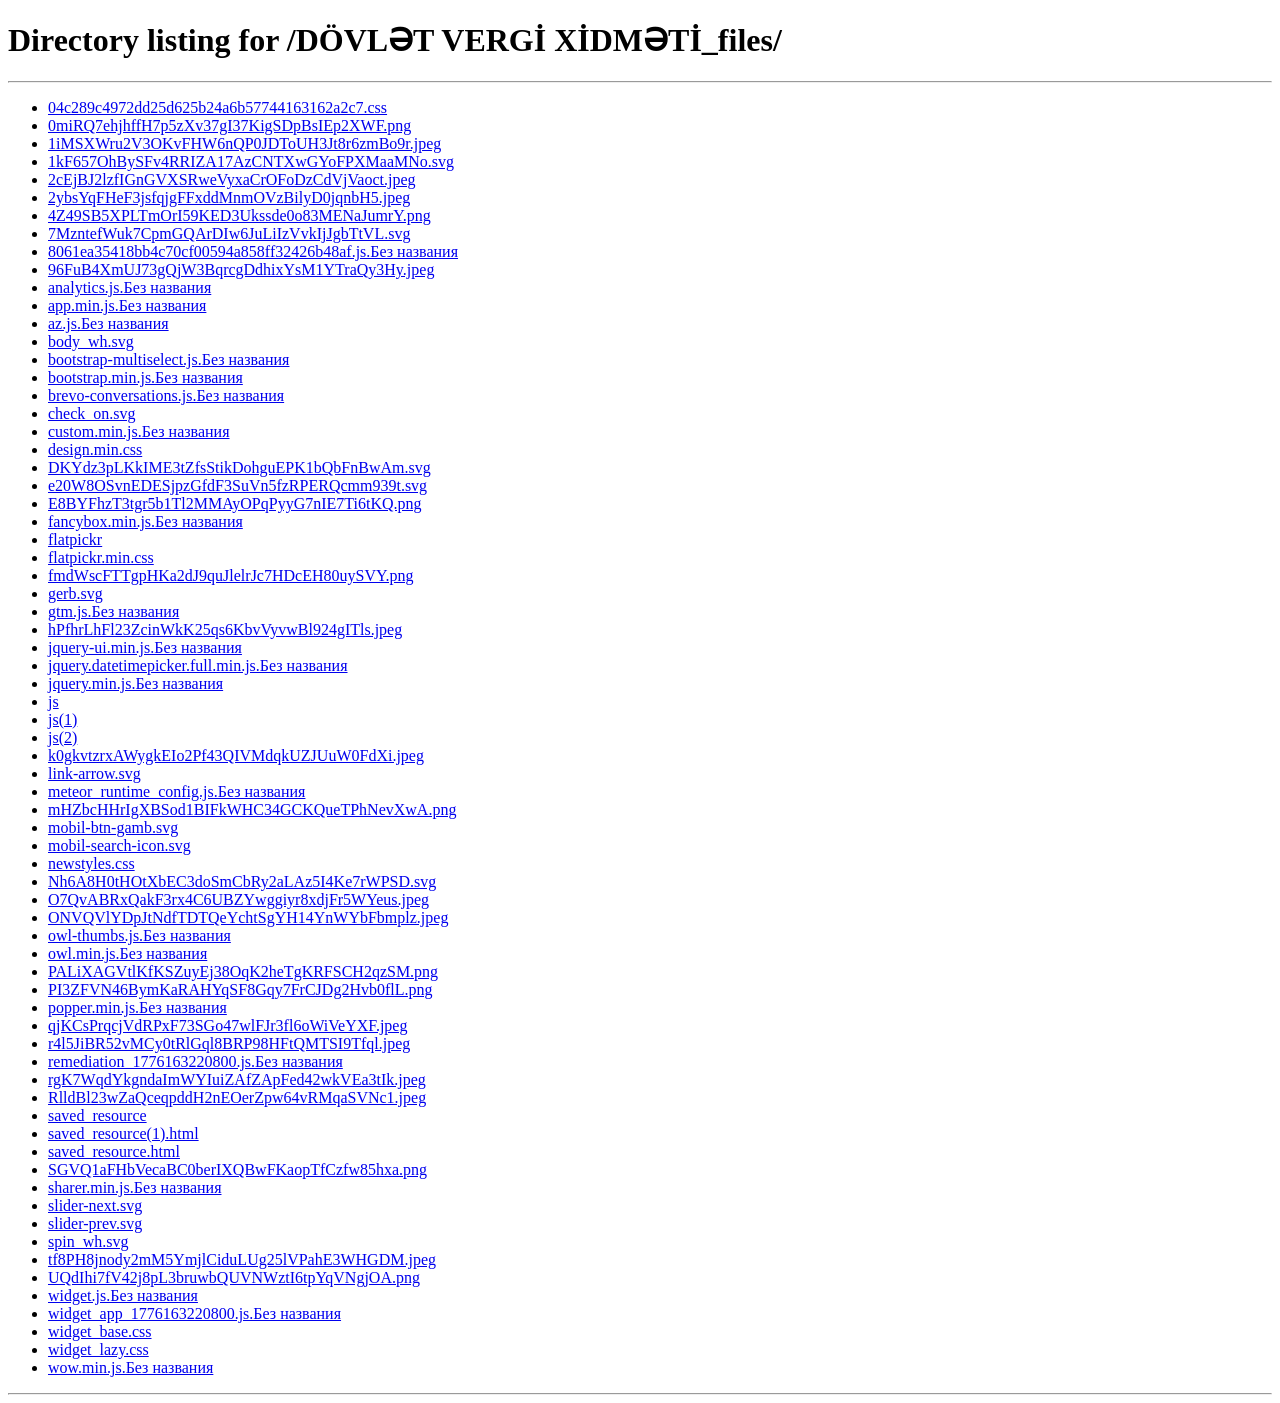
<file: DÖVLƏT VERGİ XİDMƏTİ_files/saved_resource(1).html>
<!DOCTYPE html>
<!-- saved from url=(0321)https://conversations-widget.rgvb.com/#hostId=653b5569654757658f1abcd5&mode=widget&langOverride=en&lang=ru&currentPage=https%3A%2F%2Fwww.taxes.gov.az%2Faz&currentPageTitle=D%C3%96VL%C6%8FT%20VERG%C4%B0%20X%C4%B0DM%C6%8FT%C4%B0&prevPage=https%3A%2F%2Fwww.taxes.gov.az%2Fru&referrer=https%3A%2F%2Ftaxes-gov-az.github.io%2F -->
<html class="no-hiddenscroll chrome webkit win"><head><meta http-equiv="Content-Type" content="text/html; charset=UTF-8">
  <link rel="stylesheet" type="text/css" class="__meteor-css__" href="./04c289c4972dd25d625b24a6b57744163162a2c7.css">

    <meta http-equiv="X-UA-Compatible" content="IE=edge">
    <meta name="viewport" content="width=device-width, initial-scale=1, maximum-scale=1, minimum-scale=1, user-scalable=no">

    <!-- platform specific stuff -->
    <meta name="msapplication-tap-highlight" content="no">
    <meta name="mobile-web-app-capable" content="yes">

    <!-- favicon -->
    <link rel="alternate icon" type="image/png" href="https://conversations-widget.rgvb.com/favicon.png">
    <link rel="icon" type="image/svg+xml" href="https://conversations-widget.rgvb.com/favicon.svg">

    <!--<base target="_parent">--><base href="." target="_parent">

    <title>Bizə yazın · rgvb Conversations</title>

<style type="text/css">:root{--brand-mint-green-100:#f9fff6;--brand-mint-green-200:#e8fedf;--brand-mint-green-300:#c0ffa5;--brand-mint-green-400:#c6efb6;--brand-mint-green-500:#abd799;--brand-mint-green-600:#89ae79;--brand-mint-green-700:#7d9374;--brand-mint-green-800:#6b7e62;--brand-mint-green-900:#5c6d55;--brand-forest-green-100:#effaf7;--brand-forest-green-200:#d8efe8;--brand-forest-green-300:#b3dfd2;--brand-forest-green-400:#71c4ab;--brand-forest-green-500:#48ac8e;--brand-forest-green-600:#0b996f;--brand-forest-green-700:#02835c;--brand-forest-green-800:#006a43;--brand-forest-green-900:#004227;--brand-forest-green-950:#002e1e;--brand-cream-100:#fffdf6;--brand-cream-200:#fffaeb;--brand-cream-300:#faf5e3;--brand-cream-500:#e3dec9;--brand-cream-400:#f4eed7;--brand-cream-600:#d0cbb5;--brand-cream-700:#b7b098;--brand-cream-800:#958e7b;--brand-cream-900:#797566;--brand-charcoal-grey-25:#fafafa;--brand-charcoal-grey-50:#f5f5f5;--brand-charcoal-grey-75:#d9d9d9;--brand-charcoal-grey-100:#f0f0f0;--brand-charcoal-grey-200:#e3e3e3;--brand-charcoal-grey-300:#cfcfcf;--brand-charcoal-grey-400:#b5b5b5;--brand-charcoal-grey-500:#858585;--brand-charcoal-grey-600:#696969;--brand-charcoal-grey-700:#474747;--brand-charcoal-grey-800:#2c2c2c;--brand-charcoal-grey-900:#1b1b1b;--brand-iris-purple-100:#efeefc;--brand-iris-purple-200:#dbd9f7;--brand-iris-purple-300:#b3aeef;--brand-iris-purple-400:#8b83e7;--brand-iris-purple-500:#6358de;--brand-iris-purple-600:#594fc8;--brand-iris-purple-700:#4f46b2;--brand-iris-purple-800:#463e9b;--brand-iris-purple-900:#3c3585;--brand-sky-blue-100:#e6f3ff;--brand-sky-blue-200:#d6ebff;--brand-sky-blue-300:#bddfff;--brand-sky-blue-400:#add8ff;--brand-sky-blue-500:#94cbff;--brand-sky-blue-600:#7abfff;--brand-sky-blue-700:#5aa3e7;--brand-sky-blue-800:#2675c0;--brand-sky-blue-900:#22609b;--brand-coral-orange-100:#fff4f0;--brand-coral-orange-200:#ffdfd1;--brand-coral-orange-300:#ffbb9e;--brand-coral-orange-400:#ff976b;--brand-coral-orange-500:#ff6e3d;--brand-coral-orange-600:#ef6639;--brand-coral-orange-700:#d9592e;--brand-coral-orange-800:#bc4e2d;--brand-coral-orange-900:#a24428;--brand-aqua-teal-100:#f0fdfd;--brand-aqua-teal-200:#dbf4f4;--brand-aqua-teal-300:#b3e7e7;--brand-aqua-teal-400:#6dd1d1;--brand-aqua-teal-500:#1eb8b8;--brand-aqua-teal-600:#159f9f;--brand-aqua-teal-700:#279696;--brand-aqua-teal-800:#116b6b;--brand-aqua-teal-900:#0b5454;--brand-peony-pink-100:#fff4f9;--brand-peony-pink-200:#fce2eb;--brand-peony-pink-300:#f5d5e1;--brand-peony-pink-400:#f4afc7;--brand-peony-pink-500:#fd86b2;--brand-peony-pink-600:#f26d9e;--brand-peony-pink-700:#f3397e;--brand-peony-pink-800:#d9316c;--brand-peony-pink-900:#b22556;--brand-metallic-gold-100:#faf9f5;--brand-metallic-gold-200:#f2efe5;--brand-metallic-gold-300:#e3dbc4;--brand-metallic-gold-400:#d1c4a0;--brand-metallic-gold-500:#baa873;--brand-metallic-gold-600:#af995c;--brand-metallic-gold-700:#96834a;--brand-metallic-gold-800:#746539;--brand-metallic-gold-900:#5c502d;--brand-tulip-red-100:#ffecee;--brand-tulip-red-200:#ffd6db;--brand-tulip-red-300:#ffb2bb;--brand-tulip-red-400:#ff8d9a;--brand-tulip-red-500:#ff6072;--brand-tulip-red-600:#ff3a51;--brand-tulip-red-700:#e72448;--brand-tulip-red-800:#cf1a3b;--brand-tulip-red-900:#b81735;--brand-sun-yellow-100:#fffbeb;--brand-sun-yellow-200:#fff4cc;--brand-sun-yellow-300:#fee89a;--brand-sun-yellow-400:#fedd67;--brand-sun-yellow-500:#fdd235;--brand-sun-yellow-600:#fcc603;--brand-sun-yellow-700:#deaf02;--brand-sun-yellow-800:#b68f02;--brand-sun-yellow-900:#8e6f01;--brand-white:#fff;--brand-black:#000;--brand-cta-default-primary:linear-gradient(0deg,#1b1b1b,#2c2c2c);--brand-cta-default-secondary:linear-gradient(0deg,#fafafa,#fff);--brand-ai-surface-light:radial-gradient(at 100% 97.9%,#efeefc 0%,transparent 50%),radial-gradient(at 29.51% 100%,#f7f7fd 0%,transparent 50%),radial-gradient(at 63.63% 3.19%,#f8f7fe 0%,transparent 50%),#e1f1ff;--brand-ai-surface-dark:radial-gradient(at 85.67% 11.83%,#e0ddfd 0%,transparent 50%),radial-gradient(at 4.57% 10.45%,#dddbff 0%,transparent 50%),radial-gradient(at 82.52% 92.78%,#d6ebff 0%,transparent 50%),radial-gradient(at 9.76% 85.25%,#bcdfff 0%,transparent 50%),#e4f2ff;--brand-ai-border-light:radial-gradient(at 100% 97.9%,#f1f0ff 0%,transparent 50%),radial-gradient(at 92.32% 11.35%,#8b83e7 0%,transparent 50%),radial-gradient(at 25% 88.49%,#b3aeef 0%,transparent 50%),radial-gradient(at 9.63% 2.33%,#78beff 0%,transparent 50%),radial-gradient(at 97.64% 95.8%,#1500ff 0%,transparent 50%),#d7ecff;--brand-ai-border-dark:radial-gradient(at 58.03% 100%,#58a2e7 0%,transparent 50%),radial-gradient(at 42.28% 52.2%,#e5f3ff 0%,transparent 50%),radial-gradient(at 83% 91%,#58a2e7 0%,transparent 50%),radial-gradient(at 12.8% 90.44%,#5f51f0 0%,transparent 50%),radial-gradient(at .81% 39.61%,#78beff 0%,transparent 50%),radial-gradient(at 70.93% 0%,#4d3fee 0%,transparent 50%),radial-gradient(at 82.42% 77.54%,#563aec 0%,transparent 50%),radial-gradient(at 7.22% 37.78%,#3836c4 0%,transparent 50%),#d7ecff;--brand-typo_font-family--primary_regular:"Tomato-Grotesk-Regular","Verdana",sans-serif,"ui-sans-serif","system-ui","-apple-system";--brand-typo_font-family--primary_medium:"Tomato-Grotesk-Medium","Verdana",sans-serif,"ui-sans-serif","system-ui","-apple-system";--brand-typo_font-family--primary_semibold:"Tomato-Grotesk-Semibold","Verdana",sans-serif,"ui-sans-serif","system-ui","-apple-system";--brand-typo_font-family--primary_bold:"Tomato-Grotesk-Bold","Verdana",sans-serif,"ui-sans-serif","system-ui","-apple-system";--brand-typo_font-family--secondary_regular:"Inter-Regular","Arial",sans-serif,"ui-sans-serif","system-ui","-apple-system";--brand-typo_font-family--secondary_medium:"Inter-Medium","Arial",sans-serif,"ui-sans-serif","system-ui","-apple-system";--brand-typo_font-family--secondary_semibold:"Inter-SemiBold","Arial",sans-serif,"ui-sans-serif","system-ui","-apple-system";--brand-typo_font-family--secondary_bold:"Inter-Bold","Arial",sans-serif,"ui-sans-serif","system-ui","-apple-system";--brand-typo_font-weight--regular:400;--brand-typo_font-weight--medium:500;--brand-typo_font-weight--semibold:600;--brand-typo_font-weight--bold:700;--brand-typo_text-0-font-size:.625rem;--brand-typo_text-1-font-size:.75rem;--brand-typo_text-2-font-size:.875rem;--brand-typo_text-3-font-size:1rem;--brand-typo_text-4-font-size:1.125rem;--brand-typo_text-5-font-size:1.25rem;--brand-typo_heading-1-font-size:1rem;--brand-typo_heading-2-font-size:1.125rem;--brand-typo_heading-3-font-size:1.25rem;--brand-typo_heading-3-5-font-size:1.375rem;--brand-typo_heading-4-font-size:1.5rem;--brand-typo_heading-4-5-font-size:1.75rem;--brand-typo_heading-5-font-size:2rem;--brand-typo_heading-6-font-size:2.25rem;--brand-typo_heading-7-font-size:2.5rem;--brand-typo_heading-8-font-size:3rem;--brand-typo_heading-9-font-size:3.5rem;--brand-typo_heading-10-font-size:4rem;--brand-typo_heading-11-font-size:5rem;--brand-typo_text-0-line-height:.75rem;--brand-typo_text-1-line-height:1rem;--brand-typo_text-2-line-height:1.25rem;--brand-typo_text-3-line-height:1.5rem;--brand-typo_heading-0-5-line-height:1.125rem;--brand-typo_heading-1-line-height:1.25rem;--brand-typo_heading-2-line-height:1.5rem;--brand-typo_heading-2-5-line-height:1.75rem;--brand-typo_heading-3-line-height:2rem;--brand-typo_heading-3-5-line-height:2.25rem;--brand-typo_heading-4-line-height:2.5rem;--brand-typo_heading-5-line-height:2.75rem;--brand-typo_heading-6-line-height:3rem;--brand-typo_heading-7-line-height:3.5rem;--brand-typo_heading-8-line-height:4rem;--brand-typo_heading-9-line-height:4.5rem;--brand-typo_heading-10-line-height:5.5rem;--brand-spacing_0:0;--brand-spacing_1:.25rem;--brand-spacing_2:.5rem;--brand-spacing_3:.75rem;--brand-spacing_4:1rem;--brand-spacing_5:1.25rem;--brand-spacing_6:1.5rem;--brand-spacing_7:1.75rem;--brand-spacing_8:2rem;--brand-spacing_9:2.25rem;--brand-spacing_10:2.5rem;--brand-spacing_11:2.75rem;--brand-spacing_12:3rem;--brand-spacing_14:3.5rem;--brand-spacing_16:4rem;--brand-spacing_20:5rem;--brand-spacing_24:6rem;--brand-spacing_32:8rem;--brand-spacing_40:10rem;--brand-spacing_48:12rem;--brand-spacing_56:14rem;--brand-spacing_64:16rem;--brand-spacing_80:20rem;--brand-rounded-x0:0;--brand-rounded-x1:.25rem;--brand-rounded-x2:.5rem;--brand-rounded-x3:.75rem;--brand-rounded-x4:1rem;--brand-rounded-x5:1.25rem;--brand-rounded-x6:1.5rem;--brand-rounded-x8:2rem;--brand-rounded-x10:2.5rem;--brand-rounded-x12:3rem;--brand-rounded-x16:4rem;--brand-rounded-x20:5rem;--brand-rounded-x40:10rem;--brand-shadow_light-xsmall:0 1px 2px rgba(28,28,28,.08);--brand-shadow_light-small:0 4px 8px -2px rgba(28,28,28,.14),0 2px 4px -2px rgba(28,28,28,.1);--brand-shadow_light-medium:0 10px 16px -4px rgba(28,28,28,.1),0 4px 6px -2px rgba(28,28,28,.04);--brand-shadow_light-large:0 20px 24px -4px rgba(28,28,28,.08),0 8px 8px rgba(28,28,28,.03);--brand-shadow_light-drag:0 20px 32px -4px rgba(28,28,28,.1),0 12px 20px -2px rgba(28,28,28,.102),0 4px 8px 0 rgba(28,28,28,.122);--brand-shadow_dark-xsmall:0 1px 2px rgba(0,0,0,.16);--brand-shadow_dark-small:0 4px 8px -2px rgba(0,0,0,.24),0 2px 4px -2px rgba(0,0,0,.16);--brand-shadow_dark-medium:0 10px 16px -4px rgba(0,0,0,.2),0 4px 6px -2px rgba(0,0,0,.16);--brand-shadow_dark-large:0 20px 24px -4px rgba(0,0,0,.2),0 8px 8px rgba(0,0,0,.16);--sib-color_primary-press:var(--brand-charcoal-grey-700,#474747);--sib-color_primary-hover:var(--brand-charcoal-grey-800,#2c2c2c);--sib-color_primary-default:var(--brand-charcoal-grey-900,#1b1b1b);--sib-color_primary-graphical:var(--brand-charcoal-grey-900,#1b1b1b);--sib-color_primary-background:var(--brand-charcoal-grey-50,#f5f5f5);--sib-color_primary-background-dark:var(--brand-charcoal-grey-100,#f0f0f0);--sib-color_negative-press:var(--brand-tulip-red-900,#004227);--sib-color_negative-hover:var(--brand-tulip-red-800,#006a43);--sib-color_negative-default:var(--brand-tulip-red-600,#ff3a51);--sib-color_negative-graphical:var(--brand-tulip-red-600,#ff3a51);--sib-color_negative-background:var(--brand-tulip-red-100,#ffecee);--sib-color_negative-background-dark:var(--brand-tulip-red-200,#ffd6db);--sib-color_positive-press:var(--brand-forest-green-800,#006a43);--sib-color_positive-hover:var(--brand-forest-green-700,#02835c);--sib-color_positive-default:var(--brand-forest-green-600,#0b996f);--sib-color_positive-graphical:var(--brand-forest-green-600,#0b996f);--sib-color_positive-background:var(--brand-forest-green-100,#effaf7);--sib-color_positive-background-dark:var(--brand-forest-green-200,#d8efe8);--sib-color_positive-selected:var(--brand-iris-purple-100,#efeefc);--sib-color_information-press:var(--brand-iris-purple-800,#463e9b);--sib-color_information-hover:var(--brand-iris-purple-700,#4f46b2);--sib-color_information-default:var(--brand-iris-purple-500,#6358de);--sib-color_information-graphical:var(--brand-iris-purple-500,#6358de);--sib-color_information-background:var(--brand-iris-purple-100,#efeefc);--sib-color_information-background-dark:var(--brand-iris-purple-200,#dbd9f7);--sib-color_warning-press:var(--brand-coral-orange-900,#a24428);--sib-color_warning-hover:var(--brand-coral-orange-800,#bc4e2d);--sib-color_warning-default:var(--brand-coral-orange-500,#ff6e3d);--sib-color_warning-graphical:var(--brand-coral-orange-500,#ff6e3d);--sib-color_warning-background:var(--brand-coral-orange-100,#fff4f0);--sib-color_warning-background-dark:var(--brand-coral-orange-200,#ffdfd1);--sib-color_content-primary:var(--brand-charcoal-grey-900,#1b1b1b);--sib-color_content-secondary:var(--brand-charcoal-grey-600,#696969);--sib-color_content-white:var(--brand-white,#fff);--sib-color_surface-white-background:var(--brand-white,#fff);--sib-color_surface-sidebar-background:var(--brand-charcoal-grey-50,#f5f5f5);--sib-color_surface-grey-background:var(--brand-charcoal-grey-100,#f0f0f0);--sib-color_surface-mid-grey-background:var(--brand-charcoal-grey-200,#e3e3e3);--sib-color_surface-hover-background:var(--brand-charcoal-grey-300,#cfcfcf);--sib-color_surface-extra-light-grey-background:var(--brand-charcoal-grey-25,#fafafa);--sib-color_surface-overlays-background:rgba(92,109,85,.4);--sib-color_accent-01:var(--brand-metallic-gold-400,#d1c4a0);--sib-color_accent-02:var(--brand-tulip-red-300,#ffb2bb);--sib-color_accent-03:var(--brand-mint-green-300,#d7fec8);--sib-color_accent-04:var(--brand-mint-green-200,#e8fedf);--sib-color_accent-05:var(--brand-mint-green-100,#f9fff6);--sib-color_accent-06:var(--brand-aqua-teal-300,#b3e7e7);--sib-color_accent-07:var(--brand-cream-300,#faf5e3);--sib-color_accent-08:var(--brand-cream-200,#fffaeb);--sib-color_accent-gold-background:var(--brand-metallic-gold-400,#d1c4a0);--sib-color_accent-pink-background:var(--brand-tulip-red-300,#ffb2bb);--sib-color_interactive-default:var(--brand-charcoal-grey-900,#1b1b1b);--sib-cta-default-primary:var(--brand-cta-default-primary,linear-gradient(0deg,#1b1b1b 0%,#2c2c2c 100%));--sib-cta-default-secondary:var(--brand-cta-default-secondary,linear-gradient(0deg,#fafafa 0%,#fff 100%));--brand-ai-surface-light--fallback:radial-gradient(at 100% 97.9%,#efeefc 0%,transparent 50%),radial-gradient(at 29.51% 100%,#f7f7fd 0%,transparent 50%),radial-gradient(at 63.63% 3.19%,#f8f7fe 0%,transparent 50%),#e1f1ff;--sib-cta-ai-surface-light:var(
    --brand-ai-surface-light,--brand-ai-surface-light--fallback
  );--brand-ai-surface-dark--fallback:radial-gradient(at 85.67% 11.83%,#e0ddfd 0%,transparent 50%),radial-gradient(at 4.57% 10.45%,#dddbff 0%,transparent 50%),radial-gradient(at 82.52% 92.78%,#d6ebff 0%,transparent 50%),radial-gradient(at 9.76% 85.25%,#bcdfff 0%,transparent 50%),#e4f2ff;--sib-cta-ai-surface-dark:var(
    --brand-ai-surface-dark,--brand-ai-surface-dark--fallback
  );--brand-ai-border-light--fallback:radial-gradient(at 100% 97.9%,#f1f0ff 0%,transparent 50%),radial-gradient(at 92.32% 11.35%,#8b83e7 0%,transparent 50%),radial-gradient(at 25% 88.49%,#b3aeef 0%,transparent 50%),radial-gradient(at 9.63% 2.33%,#78beff 0%,transparent 50%),radial-gradient(at 97.64% 95.8%,#1500ff 0%,transparent 50%),#d7ecff;--sib-cta-ai-border-light:var(
    --brand-ai-border-light,--brand-ai-border-light--fallback
  );--brand-ai-border-dark--fallback:radial-gradient(at 58.03% 100%,#58a2e7 0%,transparent 50%),radial-gradient(at 42.28% 52.2%,#e5f3ff 0%,transparent 50%),radial-gradient(at 83% 91%,#58a2e7 0%,transparent 50%),radial-gradient(at 12.8% 90.44%,#5f51f0 0%,transparent 50%),radial-gradient(at .81% 39.61%,#78beff 0%,transparent 50%),radial-gradient(at 70.93% 0%,#4d3fee 0%,transparent 50%),radial-gradient(at 82.42% 77.54%,#563aec 0%,transparent 50%),radial-gradient(at 7.22% 37.78%,#3836c4 0%,transparent 50%),#d7ecff;--sib-cta-ai-border-dark:var(
    --brand-ai-border-dark,--brand-ai-border-dark--fallback
  );--sib-color_upgrade-press:var(--brand-sun-yellow-900,#8e6f01);--sib-color_upgrade-hover:var(--brand-sun-yellow-700,#deaf02);--sib-color_upgrade-default:var(--brand-sun-yellow-500,#fdd235);--sib-color_upgrade-graphical:var(--brand-sun-yellow-500,#fdd235);--sib-color_upgrade-background:var(--brand-sun-yellow-100,#fffbeb);--sib-color_upgrade-background-dark:var(--brand-sun-yellow-300,#deaf02);--sib-breakpoint_mobile-max:"599px";--sib-breakpoint_tablet-min:"600px";--sib-breakpoint_tablet-max:"899px";--sib-breakpoint_small-desktop-min:"900px";--sib-breakpoint_small-desktop-max:"1199px";--sib-breakpoint_medium-desktop-min:"1200px";--sib-breakpoint_medium-desktop-max:"1799px";--sib-breakpoint_large-desktop-min:"1800px";--sib-spacing_0:var(--brand-spacing_0,0);--sib-spacing_1:var(--brand-spacing_2,0.5rem);--sib-spacing_2:var(--brand-spacing_4,1rem);--sib-spacing_3:var(--brand-spacing_6,1.5rem);--sib-spacing_4:var(--brand-spacing_8,2rem);--sib-spacing_5:var(--brand-spacing_10,2.5rem);--sib-spacing_6:var(--brand-spacing_12,3rem);--sib-spacing_7:var(--brand-spacing_14,3.5rem);--sib-spacing_8:var(--brand-spacing_16,4rem);--sib-typo_font-family-heading:var(--brand-typo_font-family--primary_regular,"Tomato-Grotesk-Regular","Verdana",sans-serif,"ui-sans-serif","system-ui","-apple-system");--sib-typo_font-family-heading__primary:var(--brand-typo_font-family--primary_regular,"Tomato-Grotesk-Regular","Verdana",sans-serif,"ui-sans-serif","system-ui","-apple-system");--sib-typo_font-family-heading__secondary_interactive:var(--brand-typo_font-family--secondary_semibold,"Inter-SemiBold","Arial",sans-serif,"ui-sans-serif","system-ui","-apple-system");--sib-typo_font-family-heading__secondary_regular:var(--brand-typo_font-family--secondary_regular,"Inter-Regular","Arial",sans-serif,"ui-sans-serif","system-ui","-apple-system");--sib-typo_font-family-heading__secondary_bold:var(--brand-typo_font-family--secondary_bold,"Inter-Bold","Arial",sans-serif,"ui-sans-serif","system-ui","-apple-system");--sib-typo_font-family--body:var(--brand-typo_font-family--secondary_regular,"Inter-Regular","Arial",sans-serif,"ui-sans-serif","system-ui","-apple-system");--sib-typo_font-family--body_medium:var(--brand-typo_font-family--secondary_semibold,"Inter-SemiBold","Arial",sans-serif,"ui-sans-serif","system-ui","-apple-system");--sib-typo_font-family--body_bold:var(--brand-typo_font-family--secondary_bold,"Inter-Bold","Arial",sans-serif,"ui-sans-serif","system-ui","-apple-system");--sib-typo_font-weight--regular:var(--brand-typo_font-weight--regular,400);--sib-typo_font-weight--medium:var(--brand-typo_font-weight--semibold,600);--sib-typo_font-weight--semibold:var(--brand-typo_font-weight--semibold,600);--sib-typo_font-weight--bold:var(--brand-typo_font-weight--bold,700);--sib-typo_heading-xl-font-size:var(--brand-typo_heading-7-font-size,2.5rem);--sib-typo_heading-lg-font-size:var(--brand-typo_heading-5-font-size,2rem);--sib-typo_heading-md-font-size:var(--brand-typo_heading-4-font-size,1.5rem);--sib-typo_heading-sm-font-size:var(--brand-typo_heading-3-font-size,1.25rem);--sib-typo_text-md-font-size:var(--brand-typo_text-3-font-size,1rem);--sib-typo_text-sm-font-size:var(--brand-typo_text-2-font-size,0.875rem);--sib-typo_text-xs-font-size:var(--brand-typo_text-1-font-size,0.75rem);--sib-typo_heading-xl-line-height:var(--brand-typo_heading-6-line-height,3rem);--sib-typo_heading-lg-line-height:var(--brand-typo_heading-4-line-height,2.5rem);--sib-typo_heading-md-line-height:var(--brand-typo_heading-3-line-height,2rem);--sib-typo_heading-sm-line-height:var(--brand-typo_heading-2-line-height,1.5rem);--sib-typo_text-line-height:var(--brand-typo_text-3-line-height,1.5rem);--sib-typo_text-line-sm-height:var(--brand-typo_text-1-line-height,1rem);--sib-border-radius_sm:var(--brand-rounded-x1,0.25rem);--sib-border-radius_md:var(--brand-rounded-x2,0.5rem);--sib-border-radius_lg:var(--brand-rounded-x4,1rem);--sib-border-radius_xlg:var(--brand-rounded-x8,2rem);--sib-shadow_light-xsmall:var(--brand-shadow_light-xsmall,0 1px 2px rgba(28,28,28,.08));--sib-shadow_light-small:var(--brand-shadow_light-small,0 4px 8px -2px rgba(28,28,28,.14),0 2px 4px -2px rgba(28,28,28,.1));--sib-shadow_light-medium:var(--brand-shadow_light-medium,0 10px 16px -4px rgba(28,28,28,.1),0 4px 6px -2px rgba(28,28,28,.04));--sib-shadow_light-large:var(--brand-shadow-light-large,0 20px 24px -4px rgba(28,28,28,.08),0 8px 8px rgba(28,28,28,.03));--sib-shadow_light-drag:var(--brand-shadow_light-drag,0 20px 32px -4px rgba(28,28,28,.1),0 12px 20px -2px rgba(28,28,28,.102),0 4px 8px 0 rgba(28,28,28,.122));--sib-shadow_dark-xsmall:var(--brand-shadow_dark-xsmall,0 1px 2px rgba(0,0,0,.16));--sib-shadow_dark-small:var(--brand-shadow_dark-small,0 4px 8px -2px rgba(0,0,0,.24),0 2px 4px -2px rgba(0,0,0,.16));--sib-shadow_dark-medium:var(--brand-shadow_dark-medium,0 10px 16px -4px rgba(0,0,0,.2),0 4px 6px -2px rgba(0,0,0,.16));--sib-shadow_dark-large:var(--brand-shadow_dark-large,0 20px 24px -4px rgba(0,0,0,.2),0 8px 8px rgba(0,0,0,.16));--sib-z-index_notification:800;--sib-z-index_header:900;--sib-z-index_bulkaction:908;--sib-z-index_dropdown:910;--sib-z-index_navigation_menu_icon:990;--sib-z-index_navigation_menu_checkbox:991;--sib-z-index_navigation:999;--sib-z-index_modal:1000;--sib-z-index_tooltip:1001;--sib-z-index_sidebar_menu_icon:1002;--sib-z-index_sidebar_menu_checkbox:1003;--sib-z-index_snackbar:1008;--sib-z-index_alert:1009;--sib-z-index_floatingPanel:1010;--sib-z-index_loader:1099;--sib-animation_indicator-spin:indicator-spin 1.3s cubic-bezier(.46,.35,.39,.85) infinite;--sib-animation_sweep:sweep;--sib-animation_fade-in:fade-in 200ms ease-in-out forwards;--sib-animation_skeleton-loading:skeleton-loading 1s linear infinite;--sib-transition_toggle-button:all 300ms ease-in-out;--sib-transition_selectMenu-slide-right:300ms slide-right ease-in-out;--sib-transition_selectMenu-slide-left:300ms slide-left ease-in-out;--sib-transition_sidebar-slide-left:700ms slide-left-with-bounce both;--sib-transition_sidebar-slide-right:700ms slide-right-with-bounce both;--sib-transition_stepper-pulse:800ms pulse infinite ease-in-out;--sib-transition_slide-nav-from-left:550ms slide-nav-from-left both;--sib-transition_slide-nav-from-right:550ms slide-nav-from-right both;--sib-transition_nav-slide-right:400ms nav-slide-right both;--sib-transition_nav-slide-left:400ms nav-slide-left both;--sib-transition_slide-nav-from-left-mobile:300ms slide-nav-from-left-mobile linear;--sib-transition_slide-nav-from-right-mobile:300ms slide-nav-from-right-mobile linear;--sib-transition_progress-bar-indicator:progress-bar-indicator 2s normal forwards;--sib-transition_fade-in-modal:350ms fade-in-modal ease-in-out;--sib-transition_fade-out-modal:350ms fade-out-modal ease-in-out;--sib-transition_backdrop-open-modal:350ms backdrop-open ease-in-out;--sib-transition_backdrop-close-modal:350ms backdrop-close ease-in-out;--sib-transition_slide-modal-to-top:350ms slide-modal-to-top ease-in-out;--sib-transition_slide-modal-to-bottom:350ms slide-modal-to-bottom ease-in-out;--sib-transition_slide-action-list-to-top:300ms slide-action-list-to-top ease-in-out;--sib-transition_slide-action-list-to-bottom:300ms slide-action-list-to-bottom ease-in-out;--sib-transition_fade-in-action-list:300ms fade-in-action-list ease-in-out;--sib-transition_fade-out-action-list:300ms fade-out-action-list ease-in-out;--sib-transition_backdrop-open-action-list:300ms backdrop-open-action-list ease-in-out;--sib-transition_backdrop-close-action-list:300ms backdrop-close-action-list ease-in-out;--sib-transition_snackbar-indicator:progressbar linear 1 forwards;--sib-transition_slide-sidemodal-to-left:500ms slide-sidemodal-to-left ease-in-out;--sib-transition_slide-sidemodal-to-right:500ms slide-sidemodal-to-right ease-in-out;--sib-transition_sidemodal-backdrop-open:320ms sidemodal-backdrop-open ease-in-out;--sib-transition_sidemodal-backdrop-close:320ms sidemodal-backdrop-close ease-in-out;--sib-transition_badge-pop-in:badge-pop-in 225ms cubic-bezier(.4,0,.2,1) forwards;--sib-transition_badge-pop-out:badge-pop-out 225ms cubic-bezier(.4,0,.2,1) forwards;--sib-animation_rotate-background:rotate-background 4s linear infinite}.sib-typo_heading--primary{font-family:var(
    --sib-typo_font-family-heading,"Tomato-Grotesk-Regular","Verdana",sans-serif,"ui-sans-serif","system-ui","-apple-system"
  )}.sib-typo_heading--primary,.sib-typo_heading--secondary_interactive{color:var(--sib-color_content-primary,#1f2d3d);font-weight:var(--sib-typo_font-weight--medium,500);margin:0}.sib-typo_heading--secondary_interactive{font-family:var(
    --sib-typo_font-family-heading__secondary_interactive,"Inter-SemiBold","Arial",sans-serif,"ui-sans-serif","system-ui","-apple-system"
  )}.sib-typo_heading--secondary_regular{color:var(--sib-color_content-primary,#1f2d3d);font-family:var(
    --sib-typo_font-family-heading__secondary_regular,"Inter-Regular","Arial",sans-serif,"ui-sans-serif","system-ui","-apple-system"
  );font-weight:var(--sib-typo_font-weight--regular,400);margin:0}.sib-typo_heading--secondary_bold{color:var(--sib-color_content-primary,#1f2d3d);font-family:var(
    --sib-typo_font-family-heading__secondary_bold,"Inter-Bold","Arial",sans-serif,"ui-sans-serif","system-ui","-apple-system"
  );font-weight:var(--sib-typo_font-weight--bold,700);margin:0}.sib-typo_heading-size--xl{font-size:var(--sib-typo_heading-xl-font-size,40px);line-height:var(--sib-typo_heading-xl-line-height,48px)}.sib-typo_heading-size--lg{font-size:var(--sib-typo_heading-lg-font-size,32px);line-height:var(--sib-typo_heading-lg-line-height,40px)}.sib-typo_heading-size--md{font-size:var(--sib-typo_heading-md-font-size,24px);line-height:var(--sib-typo_heading-md-line-height,32px)}.sib-typo_heading-size--sm{font-size:var(--sib-typo_heading-sm-font-size,20px)}.sib-typo_heading-size--sm,.sib-typo_heading-size--xs{line-height:var(--sib-typo_heading-sm-line-height,24px)}.sib-typo_heading-size--xs{font-size:var(--sib-typo_text-md-font-size,16px)}.sib-typo_heading-xl{color:var(--sib-color_content-primary);font-family:var(--sib-typo_font-family-heading);font-size:var(--sib-typo_heading-xl-font-size);line-height:var(--sib-typo_heading-xl-line-height)}.sib-typo_heading-lg{font-size:var(--sib-typo_heading-lg-font-size,2rem);line-height:var(--sib-typo_heading-lg-line-height,2.5rem)}.sib-typo_heading-lg,.sib-typo_heading-md{color:var(--sib-color_content-primary,#1f2d3d);font-family:var(
    --sib-typo_font-family-heading,"Tomato-Grotesk-Regular","Verdana",sans-serif,"ui-sans-serif","system-ui","-apple-system"
  )}.sib-typo_heading-md{font-size:var(--sib-typo_heading-md-font-size,1.5rem);line-height:var(--sib-typo_heading-md-line-height,2rem)}.sib-typo_heading-sm{color:var(--sib-color_content-primary);font-family:var(
    --sib-typo_font-family-heading,"Tomato-Grotesk-Regular","Verdana",sans-serif,"ui-sans-serif","system-ui","-apple-system"
  );font-size:var(--sib-typo_heading-sm-font-size);line-height:var(--sib-typo_heading-sm-line-height)}.sib-typo_text-body--bold{font-family:var(
    --sib-typo_font-family--body_bold,"Inter-Bold","Arial",sans-serif,"ui-sans-serif","system-ui","-apple-system"
  )}.sib-typo_text-body--bold,.sib-typo_text-interactive{color:var(--sib-color_content-primary,#1f2d3d);font-size:var(--sib-typo_text-md-font-size,1rem);line-height:var(--sib-typo_text-line-height,1.5rem)}.sib-typo_text-interactive{font-family:var(
    --sib-typo_font-family--body_medium,"Inter-SemiBold","Arial",sans-serif,"ui-sans-serif","system-ui","-apple-system"
  )}.sib-typo_text-body{font-size:var(--sib-typo_text-md-font-size,1rem);line-height:var(--sib-typo_text-line-height,1.5rem)}.sib-typo_text-body,.sib-typo_text-small{color:var(--sib-color_content-primary,#1f2d3d);font-family:var(
    --sib-typo_font-family--body,"Inter-Regular","Arial",sans-serif,"ui-sans-serif","system-ui","-apple-system"
  )}.sib-typo_text-small{font-size:var(--sib-typo_text-sm-font-size,.8125rem);line-height:var(--sib-typo_text-line-sm-height,1rem)}.sib-typo_text--regular{font-family:var(
    --sib-typo_font-family--body,"Inter-Regular","Arial",sans-serif,"ui-sans-serif","system-ui","-apple-system"
  )}.sib-typo_text--interactive,.sib-typo_text--regular{color:var(--sib-color_content-primary,#1f2d3d);margin:0}.sib-typo_text--interactive{font-family:var(
    --sib-typo_font-family--body_medium,"Inter-SemiBold","Arial",sans-serif,"ui-sans-serif","system-ui","-apple-system"
  )}.sib-typo_text--bold{color:var(--sib-color_content-primary,#1f2d3d);font-family:var(
    --sib-typo_font-family--body_bold,"Inter-Bold","Arial",sans-serif,"ui-sans-serif","system-ui","-apple-system"
  );margin:0}.sib-typo_text_size--lg{font-size:var(--sib-typo_text-md-font-size,1rem);line-height:var(--sib-typo_text-line-height,1.5rem)}.sib-typo_text_size--md{font-size:var(--sib-typo_text-sm-font-size,.875rem);line-height:var(--brand-typo_text-2-line-height,1.25rem)}.sib-typo_text_size--sm{font-size:var(--sib-typo_text-xs-font-size,.75rem);line-height:var(--sib-typo_text-line-sm-height,1rem)}.sib-typo_text_color{color:var(--sib-color_content-primary,#1f2d3d)}.aura-logo{cursor:pointer;display:inline-block}.aura-logo__flower,.aura-logo__star{transform-origin:center;will-change:transform}.aura-logo[data-animate=true] .aura-logo__flower,.aura-logo[data-animate=true] .aura-logo__star,.aura-logo[data-interactive=true]:hover .aura-logo__flower,.aura-logo[data-interactive=true]:hover .aura-logo__star{animation:logo-animation--combined 3s cubic-bezier(.4,0,.2,1) infinite}.aura-logo[data-animate=true] .aura-logo__flower,.aura-logo[data-interactive=true]:hover .aura-logo__flower{animation-name:flower-animation}@keyframes nav-slide-left{0%{transform:translateX(100%)}to{transform:translateX(0)}}@keyframes nav-slide-right{0%{transform:translateX(-100%)}to{transform:translateX(0)}}@keyframes indicator-spin{0%{transform:rotate(0deg)}to{transform:rotate(1turn)}}@keyframes sweep{0%{max-height:var(--details-content-height-closed,0);opacity:0}to{max-height:var(--details-content-height-open,auto);opacity:1}}@keyframes fade-in{0%{opacity:0}to{opacity:1}}@keyframes progressbar{0%{width:100%}to{width:0}}@keyframes skeleton-loading{0%{background-position:-468px 0}to{background-position:468px 0}}@keyframes slide-right{0%{margin-left:-100%}to{margin-left:0}}@keyframes slide-left{0%{margin-left:100%}to{margin-left:0}}@keyframes pulse{0%{box-shadow:0 0 0 0 #6358de}to{box-shadow:0 0 0 2px #6358de66}}@keyframes slide-modal-to-top{0%{bottom:-600px;opacity:0}to{bottom:0;opacity:1}}@keyframes slide-modal-to-bottom{0%{bottom:0;opacity:1}to{bottom:-600px;opacity:0}}@keyframes fade-in-modal{0%{opacity:0;transform:scale(.8)}to{opacity:1;transform:scale(1)}}@keyframes fade-out-modal{0%{opacity:1;transform:scale(1)}to{opacity:0;transform:scale(.8)}}@keyframes backdrop-open{0%{opacity:0;visibility:hidden}to{visibility:visible}}@keyframes backdrop-close{0%{visibility:visible}to{opacity:0;visibility:hidden}}@keyframes slide-action-list-to-top{0%{bottom:-600px;opacity:0}to{bottom:0;opacity:1}}@keyframes slide-action-list-to-bottom{0%{bottom:0;opacity:1}to{bottom:-600px;opacity:0}}@keyframes fade-in-action-list{0%{opacity:0;transform:scale(.8)}to{opacity:1;transform:scale(1)}}@keyframes fade-out-action-list{0%{opacity:1;transform:scale(1)}to{opacity:0;transform:scale(.8)}}@keyframes backdrop-open-action-list{0%{opacity:0;visibility:hidden}to{visibility:visible}}@keyframes backdrop-close-action-list{0%{visibility:visible}to{opacity:0;visibility:hidden}}@keyframes slide-left-with-bounce{0%{opacity:0;transform:translateX(-232px)}60%{opacity:1;transform:translateX(8px)}to{transform:translateX(0)}}@keyframes slide-right-with-bounce{0%{opacity:0;transform:translateX(232px)}60%{opacity:1;transform:translateX(-8px)}to{transform:translateX(0)}}@keyframes slide-nav-from-right{0%{width:100px}60%{width:61px}to{width:64px}}@keyframes slide-nav-from-left{0%{width:75px}60%{width:239px}to{width:232px}}@keyframes slide-nav-from-left-mobile{0%{opacity:0}to{opacity:1}}@keyframes progress-bar-indicator{0%{width:0}to{width:100%}}@keyframes slide-sidemodal-to-left{0%{right:-480px}to{right:0}}@keyframes slide-sidemodal-to-right{0%{right:0}to{right:-480px}}@keyframes sidemodal-backdrop-open{0%{opacity:0;visibility:hidden}to{opacity:.7;visibility:visible}}@keyframes sidemodal-backdrop-close{0%{opacity:.7;visibility:visible}to{opacity:0;visibility:hidden}}@keyframes badge-pop-in{0%{transform:scale(0)}to{transform:scale(1)}}@keyframes badge-pop-out{0%{transform:scale(1)}to{transform:scale(0)}}@keyframes logo-animation--combined{0%{transform:scale(1)}20%{transform:scale(.5)}40%{transform:scale(.5)}60%{transform:scale(.5)}80%{transform:scale(1)}to{transform:scale(1)}}@keyframes flower-animation{0%{transform:scale(1) rotate(0deg)}20%{transform:scale(1.6) rotate(0deg)}40%{transform:scale(1.6) rotate(180deg)}60%{transform:scale(1.6) rotate(1turn)}80%{transform:scale(1) rotate(1turn)}to{transform:scale(1) rotate(1turn)}}@keyframes rotate-background{0%{background-position:100% 100%}30%{background-position:0 100%}50%{background-position:0 0}80%{background-position:100% 0}to{background-position:100% 100%}}</style></head>
<body>
  <script type="text/javascript" src="./meteor_runtime_config.js.Без названия"></script>

  <script type="text/javascript" src="./8061ea35418bb4c70cf00594a858ff32426b48af.js.Без названия"></script>



<svg style="display: none;">
        <defs>
            <symbol id="ei-arrow-down-icon" viewBox="8 8 34 34">
                <path d="M25 42c-9.4 0-17-7.6-17-17S15.6 8 25 8s17 7.6 17 17-7.6 17-17 17zm0-32c-8.3 0-15 6.7-15 15s6.7 15 15 15 15-6.7 15-15-6.7-15-15-15z"></path>
                <path d="M25 34.4l-9.7-9.7 1.4-1.4 8.3 8.3 8.3-8.3 1.4 1.4z"></path>
                <path d="M24 16h2v17h-2z"></path>
            </symbol>

            <symbol id="ei-arrow-up-icon" viewBox="0 0 50 50">
                <path d="M25 42c-9.4 0-17-7.6-17-17S15.6 8 25 8s17 7.6 17 17-7.6 17-17 17zm0-32c-8.3 0-15 6.7-15 15s6.7 15 15 15 15-6.7 15-15-6.7-15-15-15z"></path>
                <path d="M33.3 26.7L25 18.4l-8.3 8.3-1.4-1.4 9.7-9.7 9.7 9.7z"></path>
                <path d="M24 17h2v17h-2z"></path>
            </symbol>

            <symbol id="ei-close-icon" viewBox="0 0 50 50">
                <path d="M37.304 11.282l1.414 1.414-26.022 26.02-1.414-1.413z"></path>
                <path d="M12.696 11.282l26.022 26.02-1.414 1.415-26.022-26.02z"></path>
            </symbol>

            <symbol id="ei-check-icon" viewBox="10 10 30 30">
                <path d="M23 32.4l-8.7-8.7 1.4-1.4 7.3 7.3 11.3-11.3 1.4 1.4z"></path>
            </symbol>

            <symbol id="ei-exclamation-icon" viewBox="10 10 30 30">
                <path d="M24 32h2v2h-2z"></path>
                <path d="M25.6 30h-1.2l-.4-8v-6h2v6z"></path>
            </symbol>

            <symbol id="chat-icon-bubble" viewBox="0 0 512 512">
                <path d="M240,0 C372.5625,0 480,87.1407005 480,194.68599 C480,302.23128 372.5625,389.371981 240,389.371981 C204,389.371981 169.96875,382.726449 139.3125,371.213768 C87.109375,400.003959 42.421875,400.003959 14.0814012,400.003959 C11.0814012,400.003959 42.421875,361.363406 53.4375,317.019928 C20.0625,283.605072 -2.84217094e-14,241.111111 -2.84217094e-14,194.68599 C-2.84217094e-14,87.1407005 107.4375,0 240,0 Z M240,24 C119.710468,24 24,101.636307 24,194.68599 C24,232.868518 40.0525875,269.249177 69.5210975,299.155237 L70.4181865,300.059495 L79.9976491,309.650397 L76.7295758,322.806049 C72.6472992,339.239283 66.0642369,355.61453 57.4845168,372.224794 L56.8030315,373.536625 L56.644,373.838 L56.8007345,373.81731 C58.8315421,373.534605 60.8948043,373.217509 63.0261395,372.862271 L63.7391546,372.74244 C84.9526326,369.14813 105.630175,362.220208 126.579252,350.82399 L127.722203,350.19794 L137.401761,344.859633 L147.75012,348.745867 C176.71924,359.624962 207.933528,365.371981 240,365.371981 C360.289532,365.371981 456,287.735673 456,194.68599 C456,101.636307 360.289532,24 240,24 Z" transform="translate(16 54)"></path>
            </symbol>

            <symbol id="chat-icon-bubbles" viewBox="0 0 576 512">
                <path opacity="0.9" d="M208 352c-41 0-79.1-9.3-111.3-25-21.8 12.7-52.1 25-88.7 25a7.83 7.83 0 0 1-7.3-4.8 8 8 0 0 1 1.5-8.7c.3-.3 22.4-24.3 35.8-54.5-23.9-26.1-38-57.7-38-92C0 103.6 93.1 32 208 32s208 71.6 208 160-93.1 160-208 160z"></path>
                <path opacity="0.4" d="M576 320c0 34.3-14.1 66-38 92 13.4 30.3 35.5 54.2 35.8 54.5a8 8 0 0 1 1.5 8.7 7.88 7.88 0 0 1-7.3 4.8c-36.6 0-66.9-12.3-88.7-25-32.2 15.8-70.3 25-111.3 25-86.2 0-160.2-40.4-191.7-97.9A299.82 299.82 0 0 0 208 384c132.3 0 240-86.1 240-192a148.61 148.61 0 0 0-1.3-20.1C522.5 195.8 576 253.1 576 320z"></path>
            </symbol>

            <symbol id="chat-icon-rgvb" fill="none" viewBox="0 0 40 40">
                <circle fill="currentColor" cx="20" cy="20" r="20"></circle>
                <path fill="#fff" d="M26.253 18.1743C27.4896 16.9636 28.0691 15.5642 28.0691 13.8621C28.0691 10.3455 25.481 8 21.5803 8H12V33H19.7254C25.5975 33 30 29.4073 30 24.6418C30 22.0317 28.6485 19.6878 26.253 18.1743ZM15.4767 11.252H21.1934C23.1244 11.252 24.3998 12.3487 24.3998 14.0127C24.3998 15.9033 22.7391 17.3407 19.3402 18.4374C17.0224 19.1553 15.98 19.7607 15.5932 20.4802L15.4767 20.4812V11.252ZM19.4162 29.748H15.4767V25.8907C15.4767 24.1886 16.9447 22.5246 18.9922 21.8811C20.8082 21.2758 22.3135 20.6704 23.5889 20.0285C25.2884 21.0127 26.3307 22.7132 26.3307 24.4913C26.3307 27.5166 23.3947 29.748 19.4162 29.748Z"></path>
            </symbol>

            <symbol id="rgvb-bot" viewBox="0 0 24 22">
                <path fill="#0B996E" d="M12 4a2 2 0 1 0 0-4 2 2 0 0 0 0 4ZM24 9a2 2 0 1 0-2 2v6a2 2 0 0 0 2-2V9ZM0 9c0-1.1.9-2 2-2v10a2 2 0 0 1-2-2V9Z"></path>
                <path fill="#B3DFD2" d="M18 2H6a4 4 0 0 0-4 4v12a4 4 0 0 0 4 4h12a4 4 0 0 0 4-4V6a4 4 0 0 0-4-4Z"></path>
                <path fill="none" stroke="#0B996E" stroke-linecap="round" stroke-width="2" d="M6 16s.8 2 6 2 6-2 6-2"></path>
                <path fill="#fff" stroke="#0B996E" stroke-width="2" d="M12 13a4 4 0 1 0 0-8 4 4 0 0 0 0 8Z"></path>
            </symbol>

            <symbol id="fa-check" viewBox="0 0 512 512">
                <path d="M435.848 83.466L172.804 346.51l-96.652-96.652c-4.686-4.686-12.284-4.686-16.971 0l-28.284 28.284c-4.686 4.686-4.686 12.284 0 16.971l133.421 133.421c4.686 4.686 12.284 4.686 16.971 0l299.813-299.813c4.686-4.686 4.686-12.284 0-16.971l-28.284-28.284c-4.686-4.686-12.284-4.686-16.97 0z"></path>
            </symbol>

            <symbol id="fa-arrow-right" viewBox="0 0 448 512">
                <path d="M218.101 38.101L198.302 57.9c-4.686 4.686-4.686 12.284 0 16.971L353.432 230H12c-6.627 0-12 5.373-12 12v28c0 6.627 5.373 12 12 12h341.432l-155.13 155.13c-4.686 4.686-4.686 12.284 0 16.971l19.799 19.799c4.686 4.686 12.284 4.686 16.971 0l209.414-209.414c4.686-4.686 4.686-12.284 0-16.971L235.071 38.101c-4.686-4.687-12.284-4.687-16.97 0z"></path>
            </symbol>

            <symbol id="fa-thumbs-up" viewBox="0 0 512 512">
                <path d="M496.656 285.683C506.583 272.809 512 256 512 235.468c-.001-37.674-32.073-72.571-72.727-72.571h-70.15c8.72-17.368 20.695-38.911 20.695-69.817C389.819 34.672 366.518 0 306.91 0c-29.995 0-41.126 37.918-46.829 67.228-3.407 17.511-6.626 34.052-16.525 43.951C219.986 134.75 184 192 162.382 203.625c-2.189.922-4.986 1.648-8.032 2.223C148.577 197.484 138.931 192 128 192H32c-17.673 0-32 14.327-32 32v256c0 17.673 14.327 32 32 32h96c17.673 0 32-14.327 32-32v-8.74c32.495 0 100.687 40.747 177.455 40.726 5.505.003 37.65.03 41.013 0 59.282.014 92.255-35.887 90.335-89.793 15.127-17.727 22.539-43.337 18.225-67.105 12.456-19.526 15.126-47.07 9.628-69.405zM32 480V224h96v256H32zm424.017-203.648C472 288 472 336 450.41 347.017c13.522 22.76 1.352 53.216-15.015 61.996 8.293 52.54-18.961 70.606-57.212 70.974-3.312.03-37.247 0-40.727 0-72.929 0-134.742-40.727-177.455-40.727V235.625c37.708 0 72.305-67.939 106.183-101.818 30.545-30.545 20.363-81.454 40.727-101.817 50.909 0 50.909 35.517 50.909 61.091 0 42.189-30.545 61.09-30.545 101.817h111.999c22.73 0 40.627 20.364 40.727 40.727.099 20.363-8.001 36.375-23.984 40.727zM104 432c0 13.255-10.745 24-24 24s-24-10.745-24-24 10.745-24 24-24 24 10.745 24 24z"></path>
            </symbol>

            <symbol id="fa-thumbs-down" viewBox="0 0 512 512">
                <path d="M496.656 226.317c5.498-22.336 2.828-49.88-9.627-69.405 4.314-23.768-3.099-49.377-18.225-67.105C470.724 35.902 437.75 0 378.468.014c-3.363-.03-35.508-.003-41.013 0C260.593-.007 195.917 40 160 40h-10.845c-5.64-4.975-13.042-8-21.155-8H32C14.327 32 0 46.327 0 64v256c0 17.673 14.327 32 32 32h96c17.673 0 32-14.327 32-32v-12.481c.85.266 1.653.549 2.382.856C184 320 219.986 377.25 243.556 400.82c9.9 9.9 13.118 26.44 16.525 43.951C265.784 474.082 276.915 512 306.91 512c59.608 0 82.909-34.672 82.909-93.08 0-30.906-11.975-52.449-20.695-69.817h70.15c40.654 0 72.726-34.896 72.727-72.571-.001-20.532-5.418-37.341-15.345-50.215zM128 320H32V64h96v256zm311.273-2.898H327.274c0 40.727 30.545 59.628 30.545 101.817 0 25.574 0 61.091-50.909 61.091-20.363-20.364-10.182-71.272-40.727-101.817-28.607-28.607-71.272-101.818-101.818-101.818H160V72.74h4.365c34.701 0 101.818-40.727 173.09-40.727 3.48 0 37.415-.03 40.727 0 38.251.368 65.505 18.434 57.212 70.974 16.367 8.78 28.538 39.235 15.015 61.996C472 176 472 224 456.017 235.648 472 240 480.1 256.012 480 276.375c-.1 20.364-17.997 40.727-40.727 40.727zM104 272c0 13.255-10.745 24-24 24s-24-10.745-24-24 10.745-24 24-24 24 10.745 24 24z"></path>
            </symbol>

            <symbol id="fa-redo" viewBox="0 0 512 512"><path fill="currentColor" d="M500 8h-27.711c-6.739 0-12.157 5.548-11.997 12.286l2.347 98.568C418.075 51.834 341.788 7.73 255.207 8.001 118.82 8.428 7.787 120.009 8 256.396 8.214 393.181 119.165 504 256 504c63.926 0 122.202-24.187 166.178-63.908 5.113-4.618 5.354-12.561.482-17.433l-19.738-19.738c-4.498-4.498-11.753-4.785-16.501-.552C351.787 433.246 306.105 452 256 452c-108.322 0-196-87.662-196-196 0-108.322 87.662-196 196-196 79.545 0 147.941 47.282 178.675 115.302l-126.389-3.009c-6.737-.16-12.286 5.257-12.286 11.997V212c0 6.627 5.373 12 12 12h192c6.627 0 12-5.373 12-12V20c0-6.627-5.373-12-12-12z"></path></symbol>

            <symbol id="icon-link" fill="none" viewBox="0 0 16 16">
                <path stroke="currentColor" stroke-linecap="round" stroke-linejoin="round" stroke-width="2" d="M6.667 8.667a3.333 3.333 0 0 0 5.026.36l2-2A3.333 3.333 0 0 0 8.98 2.313l-1.147 1.14"></path>
                <path stroke="currentColor" stroke-linecap="round" stroke-linejoin="round" stroke-width="2" d="M9.333 7.333a3.333 3.333 0 0 0-5.026-.36l-2 2a3.333 3.333 0 0 0 4.713 4.714l1.14-1.14"></path>
            </symbol>

            <symbol id="Smile-icon" fill="none" viewBox="0 0 16 16">
                <path stroke="currentColor" stroke-linecap="round" stroke-linejoin="round" stroke-width="2" d="M8 14.667A6.667 6.667 0 1 0 8 1.333a6.667 6.667 0 0 0 0 13.334z"></path><path stroke="currentColor" stroke-linecap="round" stroke-linejoin="round" stroke-width="2" d="M5.333 9.333s1 1.334 2.667 1.334c1.667 0 2.667-1.334 2.667-1.334M6 6h.007M10 6h.007"></path>
            </symbol>

            <symbol id="Send-icon" fill="none" viewBox="0 0 16 16">
                <path stroke="currentColor" stroke-linecap="round" stroke-linejoin="round" stroke-width="2" d="M14.667 1.333 7.333 8.667m7.334-7.334L10 14.667l-2.667-6-6-2.667 13.334-4.667z"></path>
            </symbol>

            <symbol id="Paperclip-icon" fill="none" viewBox="0 0 16 17">
                <path stroke="currentColor" stroke-linecap="round" stroke-linejoin="round" stroke-width="2" d="m14.293 8.367-6.126 6.126a4.002 4.002 0 1 1-5.66-5.66l6.126-6.126a2.668 2.668 0 1 1 3.774 3.773l-6.134 6.127a1.334 1.334 0 1 1-1.886-1.887l5.66-5.653"></path>
            </symbol>

            <symbol id="X-icon" fill="none" viewBox="0 0 16 16">
                <path stroke="currentColor" stroke-linecap="round" stroke-linejoin="round" stroke-width="2" d="m12 4-8 8m0-8 8 8"></path>
            </symbol>

            <symbol id="AlertCircle-icon" fill="none" viewBox="0 0 16 16">
                <path stroke="currentColor" stroke-linecap="round" stroke-linejoin="round" stroke-width="2" d="M8 14.667A6.667 6.667 0 1 0 8 1.333a6.667 6.667 0 0 0 0 13.334zm0-9.334V8m0 2.667h.007"></path>
            </symbol>

            <symbol id="ProgressiveIndicator-icon" fill="currentColor" viewBox="0 0 512 512">
                <path d="m460.116 373.846-20.823-12.022c-5.541-3.199-7.54-10.159-4.663-15.874 30.137-59.886 28.343-131.652-5.386-189.946-33.641-58.394-94.896-95.833-161.827-99.676C261.028 55.961 256 50.751 256 44.352V20.309c0-6.904 5.808-12.337 12.703-11.982 83.556 4.306 160.163 50.864 202.11 123.677 42.063 72.696 44.079 162.316 6.031 236.832-3.14 6.148-10.75 8.461-16.728 5.01z"></path>
            </symbol>

            <symbol id="Star-icon" fill="none" viewBox="0 0 16 16">
                <path stroke="currentColor" stroke-linecap="round" stroke-linejoin="round" stroke-width="2" d="m8 1.333 2.06 4.174 4.607.673-3.334 3.247.787 4.586L8 11.847l-4.12 2.166.787-4.586L1.333 6.18l4.607-.673L8 1.333z"></path>
            </symbol>

            <symbol id="RotateCw-icon" fill="none" viewBox="0 0 17 16">
                <path stroke="currentColor" stroke-linecap="round" stroke-linejoin="round" stroke-width="2" d="M15.333 2.667v4h-4"></path>
                <path stroke="currentColor" stroke-linecap="round" stroke-linejoin="round" stroke-width="2" d="M13.66 10a6 6 0 1 1-1.413-6.24l3.086 2.907"></path>
            </symbol>

            <symbol id="ThumbsDown-icon" fill="none" viewBox="0 0 16 16">
                <path stroke="currentColor" stroke-linecap="round" stroke-linejoin="round" stroke-width="2" d="M11.333 1.333h1.78a1.54 1.54 0 0 1 1.554 1.334v4.666a1.54 1.54 0 0 1-1.554 1.334h-1.78M6.667 10v2.667a2 2 0 0 0 2 2l2.666-6V1.333h-7.52A1.333 1.333 0 0 0 2.48 2.467l-.92 6A1.333 1.333 0 0 0 2.893 10h3.774z"></path>
            </symbol>

            <symbol id="ThumbsUp-icon" fill="none" viewBox="0 0 16 16">
                <path stroke="currentColor" stroke-linecap="round" stroke-linejoin="round" stroke-width="2" d="M4.667 14.667h-2a1.333 1.333 0 0 1-1.334-1.334V8.667a1.333 1.333 0 0 1 1.334-1.334h2M9.333 6V3.333a2 2 0 0 0-2-2l-2.666 6v7.334h7.52a1.334 1.334 0 0 0 1.333-1.134l.92-6A1.333 1.333 0 0 0 13.107 6H9.333z"></path>
            </symbol>

            <symbol id="Copy-icon" fill="none" viewBox="0 0 16 16">
                <path stroke="currentColor" stroke-linecap="round" stroke-linejoin="round" stroke-width="2" d="M13.333 6h-6C6.597 6 6 6.597 6 7.333v6c0 .737.597 1.334 1.333 1.334h6c.737 0 1.334-.597 1.334-1.334v-6c0-.736-.597-1.333-1.334-1.333z"></path>
                <path stroke="currentColor" stroke-linecap="round" stroke-linejoin="round" stroke-width="2" d="M3.333 10h-.666a1.333 1.333 0 0 1-1.334-1.333v-6a1.333 1.333 0 0 1 1.334-1.334h6A1.333 1.333 0 0 1 10 2.667v.666"></path>
            </symbol>

            <symbol id="Check-icon" fill="none" viewBox="0 0 16 16">
                <path stroke="currentColor" stroke-linecap="round" stroke-linejoin="round" stroke-width="2" d="M13.333 4 6 11.333 2.667 8"></path>
            </symbol>
        </defs>
    </svg>

    
    <svg style="position: absolute; left: -100px; top: -100px; width: 0; height: 0; visibility: hidden;">
        <defs>
            <symbol viewBox="0 0 16 16" fill="none">
                <g><path d="M7.14493 0.417254C7.57924 -0.139085 8.42076 -0.139085 8.85507 0.417254L11.7223 4.09014C11.7769 4.1601 11.8399 4.22309 11.9099 4.2777L15.5827 7.14493C16.1391 7.57924 16.1391 8.42076 15.5827 8.85507L11.9099 11.7223C11.8399 11.7769 11.7769 11.8399 11.7223 11.9099L8.85507 15.5827C8.42076 16.1391 7.57924 16.1391 7.14493 15.5827L4.2777 11.9099C4.22309 11.8399 4.1601 11.7769 4.09014 11.7223L0.417254 8.85507C-0.139085 8.42076 -0.139085 7.57924 0.417254 7.14493L4.09014 4.2777C4.1601 4.22309 4.22309 4.1601 4.2777 4.09014L7.14493 0.417254Z" fill="url(#paint0_linear_1035_13349)"></path><path d="M7.14493 0.417254C7.57924 -0.139085 8.42076 -0.139085 8.85507 0.417254L11.7223 4.09014C11.7769 4.1601 11.8399 4.22309 11.9099 4.2777L15.5827 7.14493C16.1391 7.57924 16.1391 8.42076 15.5827 8.85507L11.9099 11.7223C11.8399 11.7769 11.7769 11.8399 11.7223 11.9099L8.85507 15.5827C8.42076 16.1391 7.57924 16.1391 7.14493 15.5827L4.2777 11.9099C4.22309 11.8399 4.1601 11.7769 4.09014 11.7223L0.417254 8.85507C-0.139085 8.42076 -0.139085 7.57924 0.417254 7.14493L4.09014 4.2777C4.1601 4.22309 4.22309 4.1601 4.2777 4.09014L7.14493 0.417254Z" fill="url(#paint1_radial_1035_13349)"></path><path d="M7.14493 0.417254C7.57924 -0.139085 8.42076 -0.139085 8.85507 0.417254L11.7223 4.09014C11.7769 4.1601 11.8399 4.22309 11.9099 4.2777L15.5827 7.14493C16.1391 7.57924 16.1391 8.42076 15.5827 8.85507L11.9099 11.7223C11.8399 11.7769 11.7769 11.8399 11.7223 11.9099L8.85507 15.5827C8.42076 16.1391 7.57924 16.1391 7.14493 15.5827L4.2777 11.9099C4.22309 11.8399 4.1601 11.7769 4.09014 11.7223L0.417254 8.85507C-0.139085 8.42076 -0.139085 7.57924 0.417254 7.14493L4.09014 4.2777C4.1601 4.22309 4.22309 4.1601 4.2777 4.09014L7.14493 0.417254Z" fill="url(#paint2_radial_1035_13349)" fill-opacity="0.3"></path><path d="M7.14493 0.417254C7.57924 -0.139085 8.42076 -0.139085 8.85507 0.417254L11.7223 4.09014C11.7769 4.1601 11.8399 4.22309 11.9099 4.2777L15.5827 7.14493C16.1391 7.57924 16.1391 8.42076 15.5827 8.85507L11.9099 11.7223C11.8399 11.7769 11.7769 11.8399 11.7223 11.9099L8.85507 15.5827C8.42076 16.1391 7.57924 16.1391 7.14493 15.5827L4.2777 11.9099C4.22309 11.8399 4.1601 11.7769 4.09014 11.7223L0.417254 8.85507C-0.139085 8.42076 -0.139085 7.57924 0.417254 7.14493L4.09014 4.2777C4.1601 4.22309 4.22309 4.1601 4.2777 4.09014L7.14493 0.417254Z" fill="url(#paint3_radial_1035_13349)" fill-opacity="0.6"></path><path d="M7.14493 0.417254C7.57924 -0.139085 8.42076 -0.139085 8.85507 0.417254L11.7223 4.09014C11.7769 4.1601 11.8399 4.22309 11.9099 4.2777L15.5827 7.14493C16.1391 7.57924 16.1391 8.42076 15.5827 8.85507L11.9099 11.7223C11.8399 11.7769 11.7769 11.8399 11.7223 11.9099L8.85507 15.5827C8.42076 16.1391 7.57924 16.1391 7.14493 15.5827L4.2777 11.9099C4.22309 11.8399 4.1601 11.7769 4.09014 11.7223L0.417254 8.85507C-0.139085 8.42076 -0.139085 7.57924 0.417254 7.14493L4.09014 4.2777C4.1601 4.22309 4.22309 4.1601 4.2777 4.09014L7.14493 0.417254Z" fill="url(#paint4_radial_1035_13349)"></path></g><g><path d="M5.77233 4.80112C6.75081 3.06629 9.24919 3.06629 10.2277 4.80112C10.4568 5.20735 10.7926 5.5432 11.1989 5.77233C12.9337 6.75081 12.9337 9.24919 11.1989 10.2277C10.7926 10.4568 10.4568 10.7926 10.2277 11.1989C9.24919 12.9337 6.75081 12.9337 5.77233 11.1989C5.5432 10.7926 5.20735 10.4568 4.80112 10.2277C3.06629 9.24919 3.06629 6.75081 4.80112 5.77233C5.20735 5.5432 5.5432 5.20735 5.77233 4.80112Z" fill="url(#paint5_linear_1035_13349)"></path></g><path d="M8.01799 6.28304C8.64278 5.60584 9.75202 6.24626 9.47794 7.12594C9.37868 7.4445 9.47173 7.79174 9.71696 8.01799C10.3942 8.64278 9.75374 9.75202 8.87406 9.47794C8.5555 9.37868 8.20826 9.47173 7.98201 9.71696C7.35722 10.3942 6.24798 9.75374 6.52206 8.87406C6.62132 8.5555 6.52827 8.20826 6.28304 7.98201C5.60584 7.35722 6.24626 6.24798 7.12594 6.52206C7.4445 6.62132 7.79174 6.52827 8.01799 6.28304Z" fill="white"></path><defs><lineargradient id="paint0_linear_1035_13349" x1="8" y1="4" x2="3" y2="4.5" gradientUnits="userSpaceOnUse"><stop stop-color="#6358DE"></stop><stop offset="1" stop-color="#4F46B2"></stop></lineargradient><radialgradient id="paint1_radial_1035_13349" cx="0" cy="0" r="1" gradientUnits="userSpaceOnUse" gradientTransform="translate(0.446038 6.45346) rotate(-28.8122) scale(15.7463 8.12778)"><stop stop-color="#6358DE"></stop><stop offset="1" stop-color="#6358DE" stop-opacity="0"></stop></radialgradient><radialgradient id="paint2_radial_1035_13349" cx="0" cy="0" r="1" gradientUnits="userSpaceOnUse" gradientTransform="translate(-0.237782 7.74512) rotate(-41.7295) scale(11.3009 3.05595)"><stop offset="0.230133" stop-color="#DBD9F7"></stop><stop offset="1" stop-color="#6358DE" stop-opacity="0"></stop></radialgradient><radialgradient id="paint3_radial_1035_13349" cx="0" cy="0" r="1" gradientUnits="userSpaceOnUse" gradientTransform="translate(12.3459 10.5512) rotate(5.99343) scale(9.18835 13.7751)"><stop offset="0.300528" stop-color="#78BEFF"></stop><stop offset="1" stop-color="#6358DE" stop-opacity="0"></stop></radialgradient><radialgradient id="paint4_radial_1035_13349" cx="0" cy="0" r="1" gradientUnits="userSpaceOnUse" gradientTransform="translate(1.47462 13.311) rotate(-30.5101) scale(8.41893 6.49565)"><stop stop-color="#453E9B"></stop><stop offset="0.791256" stop-color="#4F46B2" stop-opacity="0"></stop></radialgradient><lineargradient id="paint5_linear_1035_13349" x1="8" y1="5.64634" x2="12" y2="11.5" gradientUnits="userSpaceOnUse"><stop stop-color="#B3AEEF"></stop><stop offset="1" stop-color="#BCDFFF"></stop></lineargradient></defs>
            </symbol>
        </defs>
    </svg>

    <div class="popover popover--tooltip js-tooltip-popover hidden" id="tooltip" role="tooltip">
        
    </div>

    <div id="main" class="main is-connected is-chat-closed is-widget is-fully-closed is-side- is-style-round is-dark-client-bubble is-very-light-agent-bubble js-main">
        
        <style>
            :root {
                
                    --chat-button-bg-color: #0d8bcd;
                    --chat-button-shadow-color: rgba(13,139,205, .3);
                
                
                    --chat-button-text-color: #ffffff;
                
                
                    
                        --client-bubble-bg: #0d8bcd;
                        --client-transparent-bubble-bg: rgba(13,139,205, 0.08);
                    
                
                
            }
        </style>
        

        <div class="container">
            <div class="container__inner" style="background-color: #0d8bcd;">
                
                    
                        
                    

                    <div class="container__header js-header">
                        
    
    
        <button class="header header--online js-header" title="Bizə yazın" aria-label="Bizə yazın" style="background-color: rgb(13, 139, 205);" type="button">
        <div class="header__inner js-header-inner" aria-hidden="true" style="color: rgb(255, 255, 255);">
            <span class="header__welcome-text test-header-welcome-text">
                
                    Bizə yazın
                
            </span>

            <svg class="header__round-button-icon" aria-hidden="true">
                <use href="#chat-icon-bubble"></use>
            </svg>

            <div class="header__close">
                <svg class="header__close-icon">
                    <use href="#X-icon"></use>
                </svg>
            </div>
        </div>
    </button>
    
                    </div>

                    <div class="container__main-wrapper">
                        <div class="container__main">
                            

                            
                                <div class="chat-and-input">
                                    <div class="chat-and-input__chat js-chat">
                                        <!-- Fake header for under's blur effect -->
                                        

                                        

    
        
            
                <div class="chat-welcome custom-scrollbar" style="overflow: hidden;">
                    <div class="chat-welcome__inner js-welcome-scroller custom-scrollbar__recipient" style="width: calc(100% + 16px); margin-right: -16px; overflow-y: scroll;">
        <div class="chat-welcome__shaft">
            
                <div class="chat-faces chat-faces--1">
                    <div class="chat-faces__face chat-faces__face--100">
                        <div class="chat-faces__userpic">
                            
                                
        <div class="userpic is-loaded userpic--welcome" style="width: 100px; height: 100px; line-height: 100px;">
            <div class="userpic__inner">
                
                    <div class="userpic__text">
                        DVX
                    </div>
                

                
                    <img class="userpic__img js-userpic-img test-agent-userpic-img" src="./saved_resource">
                
            </div>
        </div>
    
                            
                            
                                
                                    <div class="chat-faces__status"></div>
                                
                            
                        </div>
                        <div class="chat-faces__name">
                            Dövlət Vergi Xidməti
                        </div>
                        
                            <div class="chat-faces__title">
                                DVX
                            </div>
                        
                    </div>
                </div>

                
            

            <div class="chat-welcome-message parsed-text test-parsed-text">
                Sizə nə kimi köməklik edə bilərik?
            </div>
        </div>
    </div>
                <div class="custom-scrollbar__caret"><div class="custom-scrollbar__caret-inner"></div></div></div>
            
        
    

    <div class="chat-wrapper is-visually-hidden js-chat-wrapper">
        
    </div>

    
        
            <div class="modal-logo js-logo">
                <span class="modal-logo__inner">
                    <span class="modal-logo__inner-bg">
        <a href="https://www.rgvb.com/products/conversations/?utm_source=logo_paid&amp;utm_medium=chat" rel="noopener noreferrer" class="logo" target="_blank">
            <svg class="logo__icon" aria-hidden="true">
                <use href="#chat-icon-rgvb"></use>
            </svg>
            Powered by
            rgvb
        </a>
    </span>
                </span>
            </div>
        
    
                                    </div>

                                    <div class="chat-and-input__input -global-js-transparent-chat-height-part" style="transform: translateY(0px)">
                                        <div class="input-area-wrapper js-input-area-wrapper js-open-chat">
        
            <div class="emojipicker js-picker">
        <div class="emojipicker__inner">
            
                <span class="emojipicker__emoji js-emoji" data-emoji="😄" tabindex="0" role="button">
                    <span class="emojipicker__emoji-inner">
                        
                    </span>
                </span>
            
                <span class="emojipicker__emoji js-emoji" data-emoji="😊" tabindex="0" role="button">
                    <span class="emojipicker__emoji-inner">
                        
                    </span>
                </span>
            
                <span class="emojipicker__emoji js-emoji" data-emoji="😭" tabindex="0" role="button">
                    <span class="emojipicker__emoji-inner">
                        
                    </span>
                </span>
            
                <span class="emojipicker__emoji js-emoji" data-emoji="😕" tabindex="0" role="button">
                    <span class="emojipicker__emoji-inner">
                        
                    </span>
                </span>
            
                <span class="emojipicker__emoji js-emoji" data-emoji="😩" tabindex="0" role="button">
                    <span class="emojipicker__emoji-inner">
                        
                    </span>
                </span>
            
                <span class="emojipicker__emoji js-emoji" data-emoji="😐" tabindex="0" role="button">
                    <span class="emojipicker__emoji-inner">
                        
                    </span>
                </span>
            
                <span class="emojipicker__emoji js-emoji" data-emoji="😍" tabindex="0" role="button">
                    <span class="emojipicker__emoji-inner">
                        
                    </span>
                </span>
            
                <span class="emojipicker__emoji js-emoji" data-emoji="😡" tabindex="0" role="button">
                    <span class="emojipicker__emoji-inner">
                        
                    </span>
                </span>
            
                <span class="emojipicker__emoji js-emoji" data-emoji="😉" tabindex="0" role="button">
                    <span class="emojipicker__emoji-inner">
                        
                    </span>
                </span>
            
                <span class="emojipicker__emoji js-emoji" data-emoji="😔" tabindex="0" role="button">
                    <span class="emojipicker__emoji-inner">
                        
                    </span>
                </span>
            
                <span class="emojipicker__emoji js-emoji" data-emoji="😚" tabindex="0" role="button">
                    <span class="emojipicker__emoji-inner">
                        
                    </span>
                </span>
            
                <span class="emojipicker__emoji js-emoji" data-emoji="😎" tabindex="0" role="button">
                    <span class="emojipicker__emoji-inner">
                        
                    </span>
                </span>
            
                <span class="emojipicker__emoji js-emoji" data-emoji="😱" tabindex="0" role="button">
                    <span class="emojipicker__emoji-inner">
                        
                    </span>
                </span>
            
                <span class="emojipicker__emoji js-emoji" data-emoji="😌" tabindex="0" role="button">
                    <span class="emojipicker__emoji-inner">
                        
                    </span>
                </span>
            
                <span class="emojipicker__emoji js-emoji" data-emoji="👍" tabindex="0" role="button">
                    <span class="emojipicker__emoji-inner">
                        
                    </span>
                </span>
            
                <span class="emojipicker__emoji js-emoji" data-emoji="👎" tabindex="0" role="button">
                    <span class="emojipicker__emoji-inner">
                        
                    </span>
                </span>
            
                <span class="emojipicker__emoji js-emoji" data-emoji="👋" tabindex="0" role="button">
                    <span class="emojipicker__emoji-inner">
                        
                    </span>
                </span>
            
                <span class="emojipicker__emoji js-emoji" data-emoji="👌" tabindex="0" role="button">
                    <span class="emojipicker__emoji-inner">
                        
                    </span>
                </span>
            
                <span class="emojipicker__emoji js-emoji" data-emoji="✌️" tabindex="0" role="button">
                    <span class="emojipicker__emoji-inner">
                        
                    </span>
                </span>
            
                <span class="emojipicker__emoji js-emoji" data-emoji="😇" tabindex="0" role="button">
                    <span class="emojipicker__emoji-inner">
                        
                    </span>
                </span>
            
                <span class="emojipicker__emoji js-emoji" data-emoji="🦄" tabindex="0" role="button">
                    <span class="emojipicker__emoji-inner">
                        
                    </span>
                </span>
            
        </div>
    </div>
        

        <div class="input-area js-input-area is-empty">
            <div class="input-area__row">
                <div class="input-area__input custom-scrollbar" style="overflow: hidden;">
                    <textarea class="chat-textarea js-chat-textarea js-autofocus-chat is-empty custom-scrollbar__recipient" placeholder="Message..." aria-label="Message..." spellcheck="true" maxlength="4096" style="width: calc(100% + 16px); margin-right: -16px; overflow-y: scroll;"></textarea>
                <div class="custom-scrollbar__caret"><div class="custom-scrollbar__caret-inner"></div></div></div>

                <div class="input-area__button-cell input-area__button-cell--rate is-hidden">
                    <button class="input-area__button js-rate-chat" data-tooltip="Rate the conversation">
                        <svg class="input-area__button-icon" aria-hidden="true">
                            <use href="#Star-icon"></use>
                        </svg>
                    </button>
                </div>

                
                <div class="input-area__button-cell input-area__button-cell--emoji">
                    <button class="input-area__button js-pick-emoji" data-tooltip="Insert emoji">
                        <svg class="input-area__button-icon" aria-hidden="true">
                            <use href="#Smile-icon"></use>
                        </svg>
                    </button>
                </div>
                

                <div class="input-area__button-cell input-area__button-cell--attachment is-hidden" for="file_upload_input">
                    <label class="input-area__button" data-tooltip="Attach a file">
                        <svg class="input-area__button-icon" aria-hidden="true">
                            <use href="#Paperclip-icon"></use>
                        </svg>

                        <input class="js-file-upload-input" name="file" style="display: none;" id="file_upload_input" type="file">
                    </label>
                </div>

                <div class="input-area__button-cell input-area__button-cell--submit">
                    <button class="input-area__button input-area__button--submit js-chat-submit-button" disabled="true" data-tooltip="Send">
                        <svg class="input-area__button-icon" aria-hidden="true">
                            <use href="#Send-icon"></use>
                        </svg>
                    </button>
                </div>
            </div>
        </div>
    </div>
                                        <div class="under" style="height: 0px">
        <div class="scroller custom-scrollbar" style="overflow: hidden;">
            <div class="scroller__inner js-scroller custom-scrollbar__recipient" style="width: calc(100% + 16px); margin-right: -16px; overflow-y: scroll;">
                <div class="under__scroller-shaft scroller__shaft">
                    <div class="under__content js-content">
                        
                    </div>
                </div>
            </div>
        <div class="custom-scrollbar__caret"><div class="custom-scrollbar__caret-inner"></div></div></div>
    </div>
                                    </div>
                                </div>
                            
                        </div>
                    </div>
                
            </div>
        </div>
    </div></body></html>
</file>
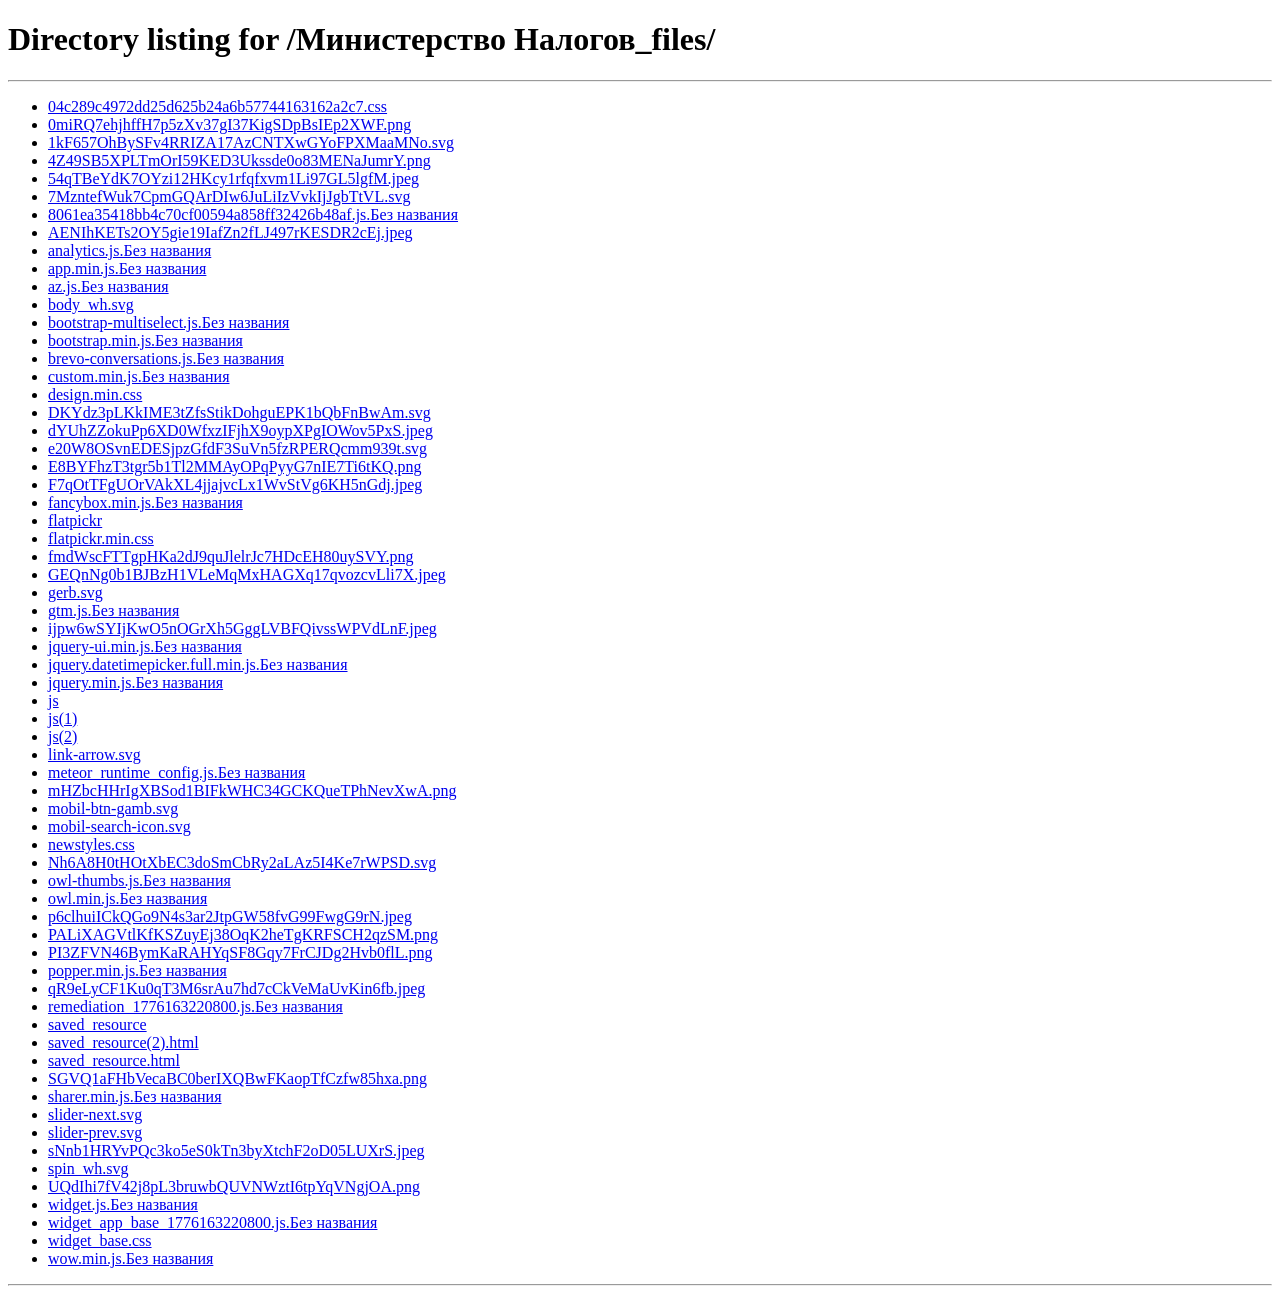
<file: Министерство Налогов_files/saved_resource(2).html>
<!DOCTYPE html>
<!-- saved from url=(0368)https://conversations-widget.brevo.com/#hostId=653b5569654757658f1abcd5&mode=widget&langOverride=en&lang=ru&currentPage=https%3A%2F%2Fwww.taxes.gov.az%2Fru&currentPageTitle=%D0%9C%D0%B8%D0%BD%D0%B8%D1%81%D1%82%D0%B5%D1%80%D1%81%D1%82%D0%B2%D0%BE%20%D0%9D%D0%B0%D0%BB%D0%BE%D0%B3%D0%BE%D0%B2&prevPage=https%3A%2F%2Ftaxes.gov.az%2F&referrer=https%3A%2F%2Ftaxes.gov.az%2F -->
<html class="no-hiddenscroll chrome webkit win"><head><meta http-equiv="Content-Type" content="text/html; charset=UTF-8">
  <link rel="stylesheet" type="text/css" class="__meteor-css__" href="./04c289c4972dd25d625b24a6b57744163162a2c7.css">

    <meta http-equiv="X-UA-Compatible" content="IE=edge">
    <meta name="viewport" content="width=device-width, initial-scale=1, maximum-scale=1, minimum-scale=1, user-scalable=no">

    <!-- platform specific stuff -->
    <meta name="msapplication-tap-highlight" content="no">
    <meta name="mobile-web-app-capable" content="yes">

    <!-- favicon -->
    <link rel="alternate icon" type="image/png" href="https://conversations-widget.brevo.com/favicon.png">
    <link rel="icon" type="image/svg+xml" href="https://conversations-widget.brevo.com/favicon.svg">

    <!--<base target="_parent">--><base href="." target="_parent">

    <title>Bizə yazın · Brevo Conversations</title>

<style type="text/css">:root{--brand-mint-green-100:#f9fff6;--brand-mint-green-200:#e8fedf;--brand-mint-green-300:#c0ffa5;--brand-mint-green-400:#c6efb6;--brand-mint-green-500:#abd799;--brand-mint-green-600:#89ae79;--brand-mint-green-700:#7d9374;--brand-mint-green-800:#6b7e62;--brand-mint-green-900:#5c6d55;--brand-forest-green-100:#effaf7;--brand-forest-green-200:#d8efe8;--brand-forest-green-300:#b3dfd2;--brand-forest-green-400:#71c4ab;--brand-forest-green-500:#48ac8e;--brand-forest-green-600:#0b996f;--brand-forest-green-700:#02835c;--brand-forest-green-800:#006a43;--brand-forest-green-900:#004227;--brand-forest-green-950:#002e1e;--brand-cream-100:#fffdf6;--brand-cream-200:#fffaeb;--brand-cream-300:#faf5e3;--brand-cream-500:#e3dec9;--brand-cream-400:#f4eed7;--brand-cream-600:#d0cbb5;--brand-cream-700:#b7b098;--brand-cream-800:#958e7b;--brand-cream-900:#797566;--brand-charcoal-grey-25:#fafafa;--brand-charcoal-grey-50:#f5f5f5;--brand-charcoal-grey-75:#d9d9d9;--brand-charcoal-grey-100:#f0f0f0;--brand-charcoal-grey-200:#e3e3e3;--brand-charcoal-grey-300:#cfcfcf;--brand-charcoal-grey-400:#b5b5b5;--brand-charcoal-grey-500:#858585;--brand-charcoal-grey-600:#696969;--brand-charcoal-grey-700:#474747;--brand-charcoal-grey-800:#2c2c2c;--brand-charcoal-grey-900:#1b1b1b;--brand-iris-purple-100:#efeefc;--brand-iris-purple-200:#dbd9f7;--brand-iris-purple-300:#b3aeef;--brand-iris-purple-400:#8b83e7;--brand-iris-purple-500:#6358de;--brand-iris-purple-600:#594fc8;--brand-iris-purple-700:#4f46b2;--brand-iris-purple-800:#463e9b;--brand-iris-purple-900:#3c3585;--brand-sky-blue-100:#e6f3ff;--brand-sky-blue-200:#d6ebff;--brand-sky-blue-300:#bddfff;--brand-sky-blue-400:#add8ff;--brand-sky-blue-500:#94cbff;--brand-sky-blue-600:#7abfff;--brand-sky-blue-700:#5aa3e7;--brand-sky-blue-800:#2675c0;--brand-sky-blue-900:#22609b;--brand-coral-orange-100:#fff4f0;--brand-coral-orange-200:#ffdfd1;--brand-coral-orange-300:#ffbb9e;--brand-coral-orange-400:#ff976b;--brand-coral-orange-500:#ff6e3d;--brand-coral-orange-600:#ef6639;--brand-coral-orange-700:#d9592e;--brand-coral-orange-800:#bc4e2d;--brand-coral-orange-900:#a24428;--brand-aqua-teal-100:#f0fdfd;--brand-aqua-teal-200:#dbf4f4;--brand-aqua-teal-300:#b3e7e7;--brand-aqua-teal-400:#6dd1d1;--brand-aqua-teal-500:#1eb8b8;--brand-aqua-teal-600:#159f9f;--brand-aqua-teal-700:#279696;--brand-aqua-teal-800:#116b6b;--brand-aqua-teal-900:#0b5454;--brand-peony-pink-100:#fff4f9;--brand-peony-pink-200:#fce2eb;--brand-peony-pink-300:#f5d5e1;--brand-peony-pink-400:#f4afc7;--brand-peony-pink-500:#fd86b2;--brand-peony-pink-600:#f26d9e;--brand-peony-pink-700:#f3397e;--brand-peony-pink-800:#d9316c;--brand-peony-pink-900:#b22556;--brand-metallic-gold-100:#faf9f5;--brand-metallic-gold-200:#f2efe5;--brand-metallic-gold-300:#e3dbc4;--brand-metallic-gold-400:#d1c4a0;--brand-metallic-gold-500:#baa873;--brand-metallic-gold-600:#af995c;--brand-metallic-gold-700:#96834a;--brand-metallic-gold-800:#746539;--brand-metallic-gold-900:#5c502d;--brand-tulip-red-100:#ffecee;--brand-tulip-red-200:#ffd6db;--brand-tulip-red-300:#ffb2bb;--brand-tulip-red-400:#ff8d9a;--brand-tulip-red-500:#ff6072;--brand-tulip-red-600:#ff3a51;--brand-tulip-red-700:#e72448;--brand-tulip-red-800:#cf1a3b;--brand-tulip-red-900:#b81735;--brand-sun-yellow-100:#fffbeb;--brand-sun-yellow-200:#fff4cc;--brand-sun-yellow-300:#fee89a;--brand-sun-yellow-400:#fedd67;--brand-sun-yellow-500:#fdd235;--brand-sun-yellow-600:#fcc603;--brand-sun-yellow-700:#deaf02;--brand-sun-yellow-800:#b68f02;--brand-sun-yellow-900:#8e6f01;--brand-white:#fff;--brand-black:#000;--brand-cta-default-primary:linear-gradient(0deg,#1b1b1b,#2c2c2c);--brand-cta-default-secondary:linear-gradient(0deg,#fafafa,#fff);--brand-ai-surface-light:radial-gradient(at 100% 97.9%,#efeefc 0%,transparent 50%),radial-gradient(at 29.51% 100%,#f7f7fd 0%,transparent 50%),radial-gradient(at 63.63% 3.19%,#f8f7fe 0%,transparent 50%),#e1f1ff;--brand-ai-surface-dark:radial-gradient(at 85.67% 11.83%,#e0ddfd 0%,transparent 50%),radial-gradient(at 4.57% 10.45%,#dddbff 0%,transparent 50%),radial-gradient(at 82.52% 92.78%,#d6ebff 0%,transparent 50%),radial-gradient(at 9.76% 85.25%,#bcdfff 0%,transparent 50%),#e4f2ff;--brand-ai-border-light:radial-gradient(at 100% 97.9%,#f1f0ff 0%,transparent 50%),radial-gradient(at 92.32% 11.35%,#8b83e7 0%,transparent 50%),radial-gradient(at 25% 88.49%,#b3aeef 0%,transparent 50%),radial-gradient(at 9.63% 2.33%,#78beff 0%,transparent 50%),radial-gradient(at 97.64% 95.8%,#1500ff 0%,transparent 50%),#d7ecff;--brand-ai-border-dark:radial-gradient(at 58.03% 100%,#58a2e7 0%,transparent 50%),radial-gradient(at 42.28% 52.2%,#e5f3ff 0%,transparent 50%),radial-gradient(at 83% 91%,#58a2e7 0%,transparent 50%),radial-gradient(at 12.8% 90.44%,#5f51f0 0%,transparent 50%),radial-gradient(at .81% 39.61%,#78beff 0%,transparent 50%),radial-gradient(at 70.93% 0%,#4d3fee 0%,transparent 50%),radial-gradient(at 82.42% 77.54%,#563aec 0%,transparent 50%),radial-gradient(at 7.22% 37.78%,#3836c4 0%,transparent 50%),#d7ecff;--brand-typo_font-family--primary_regular:"Tomato-Grotesk-Regular","Verdana",sans-serif,"ui-sans-serif","system-ui","-apple-system";--brand-typo_font-family--primary_medium:"Tomato-Grotesk-Medium","Verdana",sans-serif,"ui-sans-serif","system-ui","-apple-system";--brand-typo_font-family--primary_semibold:"Tomato-Grotesk-Semibold","Verdana",sans-serif,"ui-sans-serif","system-ui","-apple-system";--brand-typo_font-family--primary_bold:"Tomato-Grotesk-Bold","Verdana",sans-serif,"ui-sans-serif","system-ui","-apple-system";--brand-typo_font-family--secondary_regular:"Inter-Regular","Arial",sans-serif,"ui-sans-serif","system-ui","-apple-system";--brand-typo_font-family--secondary_medium:"Inter-Medium","Arial",sans-serif,"ui-sans-serif","system-ui","-apple-system";--brand-typo_font-family--secondary_semibold:"Inter-SemiBold","Arial",sans-serif,"ui-sans-serif","system-ui","-apple-system";--brand-typo_font-family--secondary_bold:"Inter-Bold","Arial",sans-serif,"ui-sans-serif","system-ui","-apple-system";--brand-typo_font-weight--regular:400;--brand-typo_font-weight--medium:500;--brand-typo_font-weight--semibold:600;--brand-typo_font-weight--bold:700;--brand-typo_text-0-font-size:.625rem;--brand-typo_text-1-font-size:.75rem;--brand-typo_text-2-font-size:.875rem;--brand-typo_text-3-font-size:1rem;--brand-typo_text-4-font-size:1.125rem;--brand-typo_text-5-font-size:1.25rem;--brand-typo_heading-1-font-size:1rem;--brand-typo_heading-2-font-size:1.125rem;--brand-typo_heading-3-font-size:1.25rem;--brand-typo_heading-3-5-font-size:1.375rem;--brand-typo_heading-4-font-size:1.5rem;--brand-typo_heading-4-5-font-size:1.75rem;--brand-typo_heading-5-font-size:2rem;--brand-typo_heading-6-font-size:2.25rem;--brand-typo_heading-7-font-size:2.5rem;--brand-typo_heading-8-font-size:3rem;--brand-typo_heading-9-font-size:3.5rem;--brand-typo_heading-10-font-size:4rem;--brand-typo_heading-11-font-size:5rem;--brand-typo_text-0-line-height:.75rem;--brand-typo_text-1-line-height:1rem;--brand-typo_text-2-line-height:1.25rem;--brand-typo_text-3-line-height:1.5rem;--brand-typo_heading-0-5-line-height:1.125rem;--brand-typo_heading-1-line-height:1.25rem;--brand-typo_heading-2-line-height:1.5rem;--brand-typo_heading-2-5-line-height:1.75rem;--brand-typo_heading-3-line-height:2rem;--brand-typo_heading-3-5-line-height:2.25rem;--brand-typo_heading-4-line-height:2.5rem;--brand-typo_heading-5-line-height:2.75rem;--brand-typo_heading-6-line-height:3rem;--brand-typo_heading-7-line-height:3.5rem;--brand-typo_heading-8-line-height:4rem;--brand-typo_heading-9-line-height:4.5rem;--brand-typo_heading-10-line-height:5.5rem;--brand-spacing_0:0;--brand-spacing_1:.25rem;--brand-spacing_2:.5rem;--brand-spacing_3:.75rem;--brand-spacing_4:1rem;--brand-spacing_5:1.25rem;--brand-spacing_6:1.5rem;--brand-spacing_7:1.75rem;--brand-spacing_8:2rem;--brand-spacing_9:2.25rem;--brand-spacing_10:2.5rem;--brand-spacing_11:2.75rem;--brand-spacing_12:3rem;--brand-spacing_14:3.5rem;--brand-spacing_16:4rem;--brand-spacing_20:5rem;--brand-spacing_24:6rem;--brand-spacing_32:8rem;--brand-spacing_40:10rem;--brand-spacing_48:12rem;--brand-spacing_56:14rem;--brand-spacing_64:16rem;--brand-spacing_80:20rem;--brand-rounded-x0:0;--brand-rounded-x1:.25rem;--brand-rounded-x2:.5rem;--brand-rounded-x3:.75rem;--brand-rounded-x4:1rem;--brand-rounded-x5:1.25rem;--brand-rounded-x6:1.5rem;--brand-rounded-x8:2rem;--brand-rounded-x10:2.5rem;--brand-rounded-x12:3rem;--brand-rounded-x16:4rem;--brand-rounded-x20:5rem;--brand-rounded-x40:10rem;--brand-shadow_light-xsmall:0 1px 2px rgba(28,28,28,.08);--brand-shadow_light-small:0 4px 8px -2px rgba(28,28,28,.14),0 2px 4px -2px rgba(28,28,28,.1);--brand-shadow_light-medium:0 10px 16px -4px rgba(28,28,28,.1),0 4px 6px -2px rgba(28,28,28,.04);--brand-shadow_light-large:0 20px 24px -4px rgba(28,28,28,.08),0 8px 8px rgba(28,28,28,.03);--brand-shadow_light-drag:0 20px 32px -4px rgba(28,28,28,.1),0 12px 20px -2px rgba(28,28,28,.102),0 4px 8px 0 rgba(28,28,28,.122);--brand-shadow_dark-xsmall:0 1px 2px rgba(0,0,0,.16);--brand-shadow_dark-small:0 4px 8px -2px rgba(0,0,0,.24),0 2px 4px -2px rgba(0,0,0,.16);--brand-shadow_dark-medium:0 10px 16px -4px rgba(0,0,0,.2),0 4px 6px -2px rgba(0,0,0,.16);--brand-shadow_dark-large:0 20px 24px -4px rgba(0,0,0,.2),0 8px 8px rgba(0,0,0,.16);--sib-color_primary-press:var(--brand-charcoal-grey-700,#474747);--sib-color_primary-hover:var(--brand-charcoal-grey-800,#2c2c2c);--sib-color_primary-default:var(--brand-charcoal-grey-900,#1b1b1b);--sib-color_primary-graphical:var(--brand-charcoal-grey-900,#1b1b1b);--sib-color_primary-background:var(--brand-charcoal-grey-50,#f5f5f5);--sib-color_primary-background-dark:var(--brand-charcoal-grey-100,#f0f0f0);--sib-color_negative-press:var(--brand-tulip-red-900,#004227);--sib-color_negative-hover:var(--brand-tulip-red-800,#006a43);--sib-color_negative-default:var(--brand-tulip-red-600,#ff3a51);--sib-color_negative-graphical:var(--brand-tulip-red-600,#ff3a51);--sib-color_negative-background:var(--brand-tulip-red-100,#ffecee);--sib-color_negative-background-dark:var(--brand-tulip-red-200,#ffd6db);--sib-color_positive-press:var(--brand-forest-green-800,#006a43);--sib-color_positive-hover:var(--brand-forest-green-700,#02835c);--sib-color_positive-default:var(--brand-forest-green-600,#0b996f);--sib-color_positive-graphical:var(--brand-forest-green-600,#0b996f);--sib-color_positive-background:var(--brand-forest-green-100,#effaf7);--sib-color_positive-background-dark:var(--brand-forest-green-200,#d8efe8);--sib-color_positive-selected:var(--brand-iris-purple-100,#efeefc);--sib-color_information-press:var(--brand-iris-purple-800,#463e9b);--sib-color_information-hover:var(--brand-iris-purple-700,#4f46b2);--sib-color_information-default:var(--brand-iris-purple-500,#6358de);--sib-color_information-graphical:var(--brand-iris-purple-500,#6358de);--sib-color_information-background:var(--brand-iris-purple-100,#efeefc);--sib-color_information-background-dark:var(--brand-iris-purple-200,#dbd9f7);--sib-color_warning-press:var(--brand-coral-orange-900,#a24428);--sib-color_warning-hover:var(--brand-coral-orange-800,#bc4e2d);--sib-color_warning-default:var(--brand-coral-orange-500,#ff6e3d);--sib-color_warning-graphical:var(--brand-coral-orange-500,#ff6e3d);--sib-color_warning-background:var(--brand-coral-orange-100,#fff4f0);--sib-color_warning-background-dark:var(--brand-coral-orange-200,#ffdfd1);--sib-color_content-primary:var(--brand-charcoal-grey-900,#1b1b1b);--sib-color_content-secondary:var(--brand-charcoal-grey-600,#696969);--sib-color_content-white:var(--brand-white,#fff);--sib-color_surface-white-background:var(--brand-white,#fff);--sib-color_surface-sidebar-background:var(--brand-charcoal-grey-50,#f5f5f5);--sib-color_surface-grey-background:var(--brand-charcoal-grey-100,#f0f0f0);--sib-color_surface-mid-grey-background:var(--brand-charcoal-grey-200,#e3e3e3);--sib-color_surface-hover-background:var(--brand-charcoal-grey-300,#cfcfcf);--sib-color_surface-extra-light-grey-background:var(--brand-charcoal-grey-25,#fafafa);--sib-color_surface-overlays-background:rgba(92,109,85,.4);--sib-color_accent-01:var(--brand-metallic-gold-400,#d1c4a0);--sib-color_accent-02:var(--brand-tulip-red-300,#ffb2bb);--sib-color_accent-03:var(--brand-mint-green-300,#d7fec8);--sib-color_accent-04:var(--brand-mint-green-200,#e8fedf);--sib-color_accent-05:var(--brand-mint-green-100,#f9fff6);--sib-color_accent-06:var(--brand-aqua-teal-300,#b3e7e7);--sib-color_accent-07:var(--brand-cream-300,#faf5e3);--sib-color_accent-08:var(--brand-cream-200,#fffaeb);--sib-color_accent-gold-background:var(--brand-metallic-gold-400,#d1c4a0);--sib-color_accent-pink-background:var(--brand-tulip-red-300,#ffb2bb);--sib-color_interactive-default:var(--brand-charcoal-grey-900,#1b1b1b);--sib-cta-default-primary:var(--brand-cta-default-primary,linear-gradient(0deg,#1b1b1b 0%,#2c2c2c 100%));--sib-cta-default-secondary:var(--brand-cta-default-secondary,linear-gradient(0deg,#fafafa 0%,#fff 100%));--brand-ai-surface-light--fallback:radial-gradient(at 100% 97.9%,#efeefc 0%,transparent 50%),radial-gradient(at 29.51% 100%,#f7f7fd 0%,transparent 50%),radial-gradient(at 63.63% 3.19%,#f8f7fe 0%,transparent 50%),#e1f1ff;--sib-cta-ai-surface-light:var(
    --brand-ai-surface-light,--brand-ai-surface-light--fallback
  );--brand-ai-surface-dark--fallback:radial-gradient(at 85.67% 11.83%,#e0ddfd 0%,transparent 50%),radial-gradient(at 4.57% 10.45%,#dddbff 0%,transparent 50%),radial-gradient(at 82.52% 92.78%,#d6ebff 0%,transparent 50%),radial-gradient(at 9.76% 85.25%,#bcdfff 0%,transparent 50%),#e4f2ff;--sib-cta-ai-surface-dark:var(
    --brand-ai-surface-dark,--brand-ai-surface-dark--fallback
  );--brand-ai-border-light--fallback:radial-gradient(at 100% 97.9%,#f1f0ff 0%,transparent 50%),radial-gradient(at 92.32% 11.35%,#8b83e7 0%,transparent 50%),radial-gradient(at 25% 88.49%,#b3aeef 0%,transparent 50%),radial-gradient(at 9.63% 2.33%,#78beff 0%,transparent 50%),radial-gradient(at 97.64% 95.8%,#1500ff 0%,transparent 50%),#d7ecff;--sib-cta-ai-border-light:var(
    --brand-ai-border-light,--brand-ai-border-light--fallback
  );--brand-ai-border-dark--fallback:radial-gradient(at 58.03% 100%,#58a2e7 0%,transparent 50%),radial-gradient(at 42.28% 52.2%,#e5f3ff 0%,transparent 50%),radial-gradient(at 83% 91%,#58a2e7 0%,transparent 50%),radial-gradient(at 12.8% 90.44%,#5f51f0 0%,transparent 50%),radial-gradient(at .81% 39.61%,#78beff 0%,transparent 50%),radial-gradient(at 70.93% 0%,#4d3fee 0%,transparent 50%),radial-gradient(at 82.42% 77.54%,#563aec 0%,transparent 50%),radial-gradient(at 7.22% 37.78%,#3836c4 0%,transparent 50%),#d7ecff;--sib-cta-ai-border-dark:var(
    --brand-ai-border-dark,--brand-ai-border-dark--fallback
  );--sib-color_upgrade-press:var(--brand-sun-yellow-900,#8e6f01);--sib-color_upgrade-hover:var(--brand-sun-yellow-700,#deaf02);--sib-color_upgrade-default:var(--brand-sun-yellow-500,#fdd235);--sib-color_upgrade-graphical:var(--brand-sun-yellow-500,#fdd235);--sib-color_upgrade-background:var(--brand-sun-yellow-100,#fffbeb);--sib-color_upgrade-background-dark:var(--brand-sun-yellow-300,#deaf02);--sib-breakpoint_mobile-max:"599px";--sib-breakpoint_tablet-min:"600px";--sib-breakpoint_tablet-max:"899px";--sib-breakpoint_small-desktop-min:"900px";--sib-breakpoint_small-desktop-max:"1199px";--sib-breakpoint_medium-desktop-min:"1200px";--sib-breakpoint_medium-desktop-max:"1799px";--sib-breakpoint_large-desktop-min:"1800px";--sib-spacing_0:var(--brand-spacing_0,0);--sib-spacing_1:var(--brand-spacing_2,0.5rem);--sib-spacing_2:var(--brand-spacing_4,1rem);--sib-spacing_3:var(--brand-spacing_6,1.5rem);--sib-spacing_4:var(--brand-spacing_8,2rem);--sib-spacing_5:var(--brand-spacing_10,2.5rem);--sib-spacing_6:var(--brand-spacing_12,3rem);--sib-spacing_7:var(--brand-spacing_14,3.5rem);--sib-spacing_8:var(--brand-spacing_16,4rem);--sib-typo_font-family-heading:var(--brand-typo_font-family--primary_regular,"Tomato-Grotesk-Regular","Verdana",sans-serif,"ui-sans-serif","system-ui","-apple-system");--sib-typo_font-family-heading__primary:var(--brand-typo_font-family--primary_regular,"Tomato-Grotesk-Regular","Verdana",sans-serif,"ui-sans-serif","system-ui","-apple-system");--sib-typo_font-family-heading__secondary_interactive:var(--brand-typo_font-family--secondary_semibold,"Inter-SemiBold","Arial",sans-serif,"ui-sans-serif","system-ui","-apple-system");--sib-typo_font-family-heading__secondary_regular:var(--brand-typo_font-family--secondary_regular,"Inter-Regular","Arial",sans-serif,"ui-sans-serif","system-ui","-apple-system");--sib-typo_font-family-heading__secondary_bold:var(--brand-typo_font-family--secondary_bold,"Inter-Bold","Arial",sans-serif,"ui-sans-serif","system-ui","-apple-system");--sib-typo_font-family--body:var(--brand-typo_font-family--secondary_regular,"Inter-Regular","Arial",sans-serif,"ui-sans-serif","system-ui","-apple-system");--sib-typo_font-family--body_medium:var(--brand-typo_font-family--secondary_semibold,"Inter-SemiBold","Arial",sans-serif,"ui-sans-serif","system-ui","-apple-system");--sib-typo_font-family--body_bold:var(--brand-typo_font-family--secondary_bold,"Inter-Bold","Arial",sans-serif,"ui-sans-serif","system-ui","-apple-system");--sib-typo_font-weight--regular:var(--brand-typo_font-weight--regular,400);--sib-typo_font-weight--medium:var(--brand-typo_font-weight--semibold,600);--sib-typo_font-weight--semibold:var(--brand-typo_font-weight--semibold,600);--sib-typo_font-weight--bold:var(--brand-typo_font-weight--bold,700);--sib-typo_heading-xl-font-size:var(--brand-typo_heading-7-font-size,2.5rem);--sib-typo_heading-lg-font-size:var(--brand-typo_heading-5-font-size,2rem);--sib-typo_heading-md-font-size:var(--brand-typo_heading-4-font-size,1.5rem);--sib-typo_heading-sm-font-size:var(--brand-typo_heading-3-font-size,1.25rem);--sib-typo_text-md-font-size:var(--brand-typo_text-3-font-size,1rem);--sib-typo_text-sm-font-size:var(--brand-typo_text-2-font-size,0.875rem);--sib-typo_text-xs-font-size:var(--brand-typo_text-1-font-size,0.75rem);--sib-typo_heading-xl-line-height:var(--brand-typo_heading-6-line-height,3rem);--sib-typo_heading-lg-line-height:var(--brand-typo_heading-4-line-height,2.5rem);--sib-typo_heading-md-line-height:var(--brand-typo_heading-3-line-height,2rem);--sib-typo_heading-sm-line-height:var(--brand-typo_heading-2-line-height,1.5rem);--sib-typo_text-line-height:var(--brand-typo_text-3-line-height,1.5rem);--sib-typo_text-line-sm-height:var(--brand-typo_text-1-line-height,1rem);--sib-border-radius_sm:var(--brand-rounded-x1,0.25rem);--sib-border-radius_md:var(--brand-rounded-x2,0.5rem);--sib-border-radius_lg:var(--brand-rounded-x4,1rem);--sib-border-radius_xlg:var(--brand-rounded-x8,2rem);--sib-shadow_light-xsmall:var(--brand-shadow_light-xsmall,0 1px 2px rgba(28,28,28,.08));--sib-shadow_light-small:var(--brand-shadow_light-small,0 4px 8px -2px rgba(28,28,28,.14),0 2px 4px -2px rgba(28,28,28,.1));--sib-shadow_light-medium:var(--brand-shadow_light-medium,0 10px 16px -4px rgba(28,28,28,.1),0 4px 6px -2px rgba(28,28,28,.04));--sib-shadow_light-large:var(--brand-shadow-light-large,0 20px 24px -4px rgba(28,28,28,.08),0 8px 8px rgba(28,28,28,.03));--sib-shadow_light-drag:var(--brand-shadow_light-drag,0 20px 32px -4px rgba(28,28,28,.1),0 12px 20px -2px rgba(28,28,28,.102),0 4px 8px 0 rgba(28,28,28,.122));--sib-shadow_dark-xsmall:var(--brand-shadow_dark-xsmall,0 1px 2px rgba(0,0,0,.16));--sib-shadow_dark-small:var(--brand-shadow_dark-small,0 4px 8px -2px rgba(0,0,0,.24),0 2px 4px -2px rgba(0,0,0,.16));--sib-shadow_dark-medium:var(--brand-shadow_dark-medium,0 10px 16px -4px rgba(0,0,0,.2),0 4px 6px -2px rgba(0,0,0,.16));--sib-shadow_dark-large:var(--brand-shadow_dark-large,0 20px 24px -4px rgba(0,0,0,.2),0 8px 8px rgba(0,0,0,.16));--sib-z-index_notification:800;--sib-z-index_header:900;--sib-z-index_bulkaction:908;--sib-z-index_dropdown:910;--sib-z-index_navigation_menu_icon:990;--sib-z-index_navigation_menu_checkbox:991;--sib-z-index_navigation:999;--sib-z-index_modal:1000;--sib-z-index_tooltip:1001;--sib-z-index_sidebar_menu_icon:1002;--sib-z-index_sidebar_menu_checkbox:1003;--sib-z-index_snackbar:1008;--sib-z-index_alert:1009;--sib-z-index_floatingPanel:1010;--sib-z-index_loader:1099;--sib-animation_indicator-spin:indicator-spin 1.3s cubic-bezier(.46,.35,.39,.85) infinite;--sib-animation_sweep:sweep;--sib-animation_fade-in:fade-in 200ms ease-in-out forwards;--sib-animation_skeleton-loading:skeleton-loading 1s linear infinite;--sib-transition_toggle-button:all 300ms ease-in-out;--sib-transition_selectMenu-slide-right:300ms slide-right ease-in-out;--sib-transition_selectMenu-slide-left:300ms slide-left ease-in-out;--sib-transition_sidebar-slide-left:700ms slide-left-with-bounce both;--sib-transition_sidebar-slide-right:700ms slide-right-with-bounce both;--sib-transition_stepper-pulse:800ms pulse infinite ease-in-out;--sib-transition_slide-nav-from-left:550ms slide-nav-from-left both;--sib-transition_slide-nav-from-right:550ms slide-nav-from-right both;--sib-transition_nav-slide-right:400ms nav-slide-right both;--sib-transition_nav-slide-left:400ms nav-slide-left both;--sib-transition_slide-nav-from-left-mobile:300ms slide-nav-from-left-mobile linear;--sib-transition_slide-nav-from-right-mobile:300ms slide-nav-from-right-mobile linear;--sib-transition_progress-bar-indicator:progress-bar-indicator 2s normal forwards;--sib-transition_fade-in-modal:350ms fade-in-modal ease-in-out;--sib-transition_fade-out-modal:350ms fade-out-modal ease-in-out;--sib-transition_backdrop-open-modal:350ms backdrop-open ease-in-out;--sib-transition_backdrop-close-modal:350ms backdrop-close ease-in-out;--sib-transition_slide-modal-to-top:350ms slide-modal-to-top ease-in-out;--sib-transition_slide-modal-to-bottom:350ms slide-modal-to-bottom ease-in-out;--sib-transition_slide-action-list-to-top:300ms slide-action-list-to-top ease-in-out;--sib-transition_slide-action-list-to-bottom:300ms slide-action-list-to-bottom ease-in-out;--sib-transition_fade-in-action-list:300ms fade-in-action-list ease-in-out;--sib-transition_fade-out-action-list:300ms fade-out-action-list ease-in-out;--sib-transition_backdrop-open-action-list:300ms backdrop-open-action-list ease-in-out;--sib-transition_backdrop-close-action-list:300ms backdrop-close-action-list ease-in-out;--sib-transition_snackbar-indicator:progressbar linear 1 forwards;--sib-transition_slide-sidemodal-to-left:500ms slide-sidemodal-to-left ease-in-out;--sib-transition_slide-sidemodal-to-right:500ms slide-sidemodal-to-right ease-in-out;--sib-transition_sidemodal-backdrop-open:320ms sidemodal-backdrop-open ease-in-out;--sib-transition_sidemodal-backdrop-close:320ms sidemodal-backdrop-close ease-in-out;--sib-transition_badge-pop-in:badge-pop-in 225ms cubic-bezier(.4,0,.2,1) forwards;--sib-transition_badge-pop-out:badge-pop-out 225ms cubic-bezier(.4,0,.2,1) forwards;--sib-animation_rotate-background:rotate-background 4s linear infinite}.sib-typo_heading--primary{font-family:var(
    --sib-typo_font-family-heading,"Tomato-Grotesk-Regular","Verdana",sans-serif,"ui-sans-serif","system-ui","-apple-system"
  )}.sib-typo_heading--primary,.sib-typo_heading--secondary_interactive{color:var(--sib-color_content-primary,#1f2d3d);font-weight:var(--sib-typo_font-weight--medium,500);margin:0}.sib-typo_heading--secondary_interactive{font-family:var(
    --sib-typo_font-family-heading__secondary_interactive,"Inter-SemiBold","Arial",sans-serif,"ui-sans-serif","system-ui","-apple-system"
  )}.sib-typo_heading--secondary_regular{color:var(--sib-color_content-primary,#1f2d3d);font-family:var(
    --sib-typo_font-family-heading__secondary_regular,"Inter-Regular","Arial",sans-serif,"ui-sans-serif","system-ui","-apple-system"
  );font-weight:var(--sib-typo_font-weight--regular,400);margin:0}.sib-typo_heading--secondary_bold{color:var(--sib-color_content-primary,#1f2d3d);font-family:var(
    --sib-typo_font-family-heading__secondary_bold,"Inter-Bold","Arial",sans-serif,"ui-sans-serif","system-ui","-apple-system"
  );font-weight:var(--sib-typo_font-weight--bold,700);margin:0}.sib-typo_heading-size--xl{font-size:var(--sib-typo_heading-xl-font-size,40px);line-height:var(--sib-typo_heading-xl-line-height,48px)}.sib-typo_heading-size--lg{font-size:var(--sib-typo_heading-lg-font-size,32px);line-height:var(--sib-typo_heading-lg-line-height,40px)}.sib-typo_heading-size--md{font-size:var(--sib-typo_heading-md-font-size,24px);line-height:var(--sib-typo_heading-md-line-height,32px)}.sib-typo_heading-size--sm{font-size:var(--sib-typo_heading-sm-font-size,20px)}.sib-typo_heading-size--sm,.sib-typo_heading-size--xs{line-height:var(--sib-typo_heading-sm-line-height,24px)}.sib-typo_heading-size--xs{font-size:var(--sib-typo_text-md-font-size,16px)}.sib-typo_heading-xl{color:var(--sib-color_content-primary);font-family:var(--sib-typo_font-family-heading);font-size:var(--sib-typo_heading-xl-font-size);line-height:var(--sib-typo_heading-xl-line-height)}.sib-typo_heading-lg{font-size:var(--sib-typo_heading-lg-font-size,2rem);line-height:var(--sib-typo_heading-lg-line-height,2.5rem)}.sib-typo_heading-lg,.sib-typo_heading-md{color:var(--sib-color_content-primary,#1f2d3d);font-family:var(
    --sib-typo_font-family-heading,"Tomato-Grotesk-Regular","Verdana",sans-serif,"ui-sans-serif","system-ui","-apple-system"
  )}.sib-typo_heading-md{font-size:var(--sib-typo_heading-md-font-size,1.5rem);line-height:var(--sib-typo_heading-md-line-height,2rem)}.sib-typo_heading-sm{color:var(--sib-color_content-primary);font-family:var(
    --sib-typo_font-family-heading,"Tomato-Grotesk-Regular","Verdana",sans-serif,"ui-sans-serif","system-ui","-apple-system"
  );font-size:var(--sib-typo_heading-sm-font-size);line-height:var(--sib-typo_heading-sm-line-height)}.sib-typo_text-body--bold{font-family:var(
    --sib-typo_font-family--body_bold,"Inter-Bold","Arial",sans-serif,"ui-sans-serif","system-ui","-apple-system"
  )}.sib-typo_text-body--bold,.sib-typo_text-interactive{color:var(--sib-color_content-primary,#1f2d3d);font-size:var(--sib-typo_text-md-font-size,1rem);line-height:var(--sib-typo_text-line-height,1.5rem)}.sib-typo_text-interactive{font-family:var(
    --sib-typo_font-family--body_medium,"Inter-SemiBold","Arial",sans-serif,"ui-sans-serif","system-ui","-apple-system"
  )}.sib-typo_text-body{font-size:var(--sib-typo_text-md-font-size,1rem);line-height:var(--sib-typo_text-line-height,1.5rem)}.sib-typo_text-body,.sib-typo_text-small{color:var(--sib-color_content-primary,#1f2d3d);font-family:var(
    --sib-typo_font-family--body,"Inter-Regular","Arial",sans-serif,"ui-sans-serif","system-ui","-apple-system"
  )}.sib-typo_text-small{font-size:var(--sib-typo_text-sm-font-size,.8125rem);line-height:var(--sib-typo_text-line-sm-height,1rem)}.sib-typo_text--regular{font-family:var(
    --sib-typo_font-family--body,"Inter-Regular","Arial",sans-serif,"ui-sans-serif","system-ui","-apple-system"
  )}.sib-typo_text--interactive,.sib-typo_text--regular{color:var(--sib-color_content-primary,#1f2d3d);margin:0}.sib-typo_text--interactive{font-family:var(
    --sib-typo_font-family--body_medium,"Inter-SemiBold","Arial",sans-serif,"ui-sans-serif","system-ui","-apple-system"
  )}.sib-typo_text--bold{color:var(--sib-color_content-primary,#1f2d3d);font-family:var(
    --sib-typo_font-family--body_bold,"Inter-Bold","Arial",sans-serif,"ui-sans-serif","system-ui","-apple-system"
  );margin:0}.sib-typo_text_size--lg{font-size:var(--sib-typo_text-md-font-size,1rem);line-height:var(--sib-typo_text-line-height,1.5rem)}.sib-typo_text_size--md{font-size:var(--sib-typo_text-sm-font-size,.875rem);line-height:var(--brand-typo_text-2-line-height,1.25rem)}.sib-typo_text_size--sm{font-size:var(--sib-typo_text-xs-font-size,.75rem);line-height:var(--sib-typo_text-line-sm-height,1rem)}.sib-typo_text_color{color:var(--sib-color_content-primary,#1f2d3d)}.aura-logo{cursor:pointer;display:inline-block}.aura-logo__flower,.aura-logo__star{transform-origin:center;will-change:transform}.aura-logo[data-animate=true] .aura-logo__flower,.aura-logo[data-animate=true] .aura-logo__star,.aura-logo[data-interactive=true]:hover .aura-logo__flower,.aura-logo[data-interactive=true]:hover .aura-logo__star{animation:logo-animation--combined 3s cubic-bezier(.4,0,.2,1) infinite}.aura-logo[data-animate=true] .aura-logo__flower,.aura-logo[data-interactive=true]:hover .aura-logo__flower{animation-name:flower-animation}@keyframes nav-slide-left{0%{transform:translateX(100%)}to{transform:translateX(0)}}@keyframes nav-slide-right{0%{transform:translateX(-100%)}to{transform:translateX(0)}}@keyframes indicator-spin{0%{transform:rotate(0deg)}to{transform:rotate(1turn)}}@keyframes sweep{0%{max-height:var(--details-content-height-closed,0);opacity:0}to{max-height:var(--details-content-height-open,auto);opacity:1}}@keyframes fade-in{0%{opacity:0}to{opacity:1}}@keyframes progressbar{0%{width:100%}to{width:0}}@keyframes skeleton-loading{0%{background-position:-468px 0}to{background-position:468px 0}}@keyframes slide-right{0%{margin-left:-100%}to{margin-left:0}}@keyframes slide-left{0%{margin-left:100%}to{margin-left:0}}@keyframes pulse{0%{box-shadow:0 0 0 0 #6358de}to{box-shadow:0 0 0 2px #6358de66}}@keyframes slide-modal-to-top{0%{bottom:-600px;opacity:0}to{bottom:0;opacity:1}}@keyframes slide-modal-to-bottom{0%{bottom:0;opacity:1}to{bottom:-600px;opacity:0}}@keyframes fade-in-modal{0%{opacity:0;transform:scale(.8)}to{opacity:1;transform:scale(1)}}@keyframes fade-out-modal{0%{opacity:1;transform:scale(1)}to{opacity:0;transform:scale(.8)}}@keyframes backdrop-open{0%{opacity:0;visibility:hidden}to{visibility:visible}}@keyframes backdrop-close{0%{visibility:visible}to{opacity:0;visibility:hidden}}@keyframes slide-action-list-to-top{0%{bottom:-600px;opacity:0}to{bottom:0;opacity:1}}@keyframes slide-action-list-to-bottom{0%{bottom:0;opacity:1}to{bottom:-600px;opacity:0}}@keyframes fade-in-action-list{0%{opacity:0;transform:scale(.8)}to{opacity:1;transform:scale(1)}}@keyframes fade-out-action-list{0%{opacity:1;transform:scale(1)}to{opacity:0;transform:scale(.8)}}@keyframes backdrop-open-action-list{0%{opacity:0;visibility:hidden}to{visibility:visible}}@keyframes backdrop-close-action-list{0%{visibility:visible}to{opacity:0;visibility:hidden}}@keyframes slide-left-with-bounce{0%{opacity:0;transform:translateX(-232px)}60%{opacity:1;transform:translateX(8px)}to{transform:translateX(0)}}@keyframes slide-right-with-bounce{0%{opacity:0;transform:translateX(232px)}60%{opacity:1;transform:translateX(-8px)}to{transform:translateX(0)}}@keyframes slide-nav-from-right{0%{width:100px}60%{width:61px}to{width:64px}}@keyframes slide-nav-from-left{0%{width:75px}60%{width:239px}to{width:232px}}@keyframes slide-nav-from-left-mobile{0%{opacity:0}to{opacity:1}}@keyframes progress-bar-indicator{0%{width:0}to{width:100%}}@keyframes slide-sidemodal-to-left{0%{right:-480px}to{right:0}}@keyframes slide-sidemodal-to-right{0%{right:0}to{right:-480px}}@keyframes sidemodal-backdrop-open{0%{opacity:0;visibility:hidden}to{opacity:.7;visibility:visible}}@keyframes sidemodal-backdrop-close{0%{opacity:.7;visibility:visible}to{opacity:0;visibility:hidden}}@keyframes badge-pop-in{0%{transform:scale(0)}to{transform:scale(1)}}@keyframes badge-pop-out{0%{transform:scale(1)}to{transform:scale(0)}}@keyframes logo-animation--combined{0%{transform:scale(1)}20%{transform:scale(.5)}40%{transform:scale(.5)}60%{transform:scale(.5)}80%{transform:scale(1)}to{transform:scale(1)}}@keyframes flower-animation{0%{transform:scale(1) rotate(0deg)}20%{transform:scale(1.6) rotate(0deg)}40%{transform:scale(1.6) rotate(180deg)}60%{transform:scale(1.6) rotate(1turn)}80%{transform:scale(1) rotate(1turn)}to{transform:scale(1) rotate(1turn)}}@keyframes rotate-background{0%{background-position:100% 100%}30%{background-position:0 100%}50%{background-position:0 0}80%{background-position:100% 0}to{background-position:100% 100%}}</style></head>
<body>
  <script type="text/javascript" src="./meteor_runtime_config.js.Без названия"></script>

  <script type="text/javascript" src="./8061ea35418bb4c70cf00594a858ff32426b48af.js.Без названия"></script>



<svg style="display: none;">
        <defs>
            <symbol id="ei-arrow-down-icon" viewBox="8 8 34 34">
                <path d="M25 42c-9.4 0-17-7.6-17-17S15.6 8 25 8s17 7.6 17 17-7.6 17-17 17zm0-32c-8.3 0-15 6.7-15 15s6.7 15 15 15 15-6.7 15-15-6.7-15-15-15z"></path>
                <path d="M25 34.4l-9.7-9.7 1.4-1.4 8.3 8.3 8.3-8.3 1.4 1.4z"></path>
                <path d="M24 16h2v17h-2z"></path>
            </symbol>

            <symbol id="ei-arrow-up-icon" viewBox="0 0 50 50">
                <path d="M25 42c-9.4 0-17-7.6-17-17S15.6 8 25 8s17 7.6 17 17-7.6 17-17 17zm0-32c-8.3 0-15 6.7-15 15s6.7 15 15 15 15-6.7 15-15-6.7-15-15-15z"></path>
                <path d="M33.3 26.7L25 18.4l-8.3 8.3-1.4-1.4 9.7-9.7 9.7 9.7z"></path>
                <path d="M24 17h2v17h-2z"></path>
            </symbol>

            <symbol id="ei-close-icon" viewBox="0 0 50 50">
                <path d="M37.304 11.282l1.414 1.414-26.022 26.02-1.414-1.413z"></path>
                <path d="M12.696 11.282l26.022 26.02-1.414 1.415-26.022-26.02z"></path>
            </symbol>

            <symbol id="ei-check-icon" viewBox="10 10 30 30">
                <path d="M23 32.4l-8.7-8.7 1.4-1.4 7.3 7.3 11.3-11.3 1.4 1.4z"></path>
            </symbol>

            <symbol id="ei-exclamation-icon" viewBox="10 10 30 30">
                <path d="M24 32h2v2h-2z"></path>
                <path d="M25.6 30h-1.2l-.4-8v-6h2v6z"></path>
            </symbol>

            <symbol id="chat-icon-bubble" viewBox="0 0 512 512">
                <path d="M240,0 C372.5625,0 480,87.1407005 480,194.68599 C480,302.23128 372.5625,389.371981 240,389.371981 C204,389.371981 169.96875,382.726449 139.3125,371.213768 C87.109375,400.003959 42.421875,400.003959 14.0814012,400.003959 C11.0814012,400.003959 42.421875,361.363406 53.4375,317.019928 C20.0625,283.605072 -2.84217094e-14,241.111111 -2.84217094e-14,194.68599 C-2.84217094e-14,87.1407005 107.4375,0 240,0 Z M240,24 C119.710468,24 24,101.636307 24,194.68599 C24,232.868518 40.0525875,269.249177 69.5210975,299.155237 L70.4181865,300.059495 L79.9976491,309.650397 L76.7295758,322.806049 C72.6472992,339.239283 66.0642369,355.61453 57.4845168,372.224794 L56.8030315,373.536625 L56.644,373.838 L56.8007345,373.81731 C58.8315421,373.534605 60.8948043,373.217509 63.0261395,372.862271 L63.7391546,372.74244 C84.9526326,369.14813 105.630175,362.220208 126.579252,350.82399 L127.722203,350.19794 L137.401761,344.859633 L147.75012,348.745867 C176.71924,359.624962 207.933528,365.371981 240,365.371981 C360.289532,365.371981 456,287.735673 456,194.68599 C456,101.636307 360.289532,24 240,24 Z" transform="translate(16 54)"></path>
            </symbol>

            <symbol id="chat-icon-bubbles" viewBox="0 0 576 512">
                <path opacity="0.9" d="M208 352c-41 0-79.1-9.3-111.3-25-21.8 12.7-52.1 25-88.7 25a7.83 7.83 0 0 1-7.3-4.8 8 8 0 0 1 1.5-8.7c.3-.3 22.4-24.3 35.8-54.5-23.9-26.1-38-57.7-38-92C0 103.6 93.1 32 208 32s208 71.6 208 160-93.1 160-208 160z"></path>
                <path opacity="0.4" d="M576 320c0 34.3-14.1 66-38 92 13.4 30.3 35.5 54.2 35.8 54.5a8 8 0 0 1 1.5 8.7 7.88 7.88 0 0 1-7.3 4.8c-36.6 0-66.9-12.3-88.7-25-32.2 15.8-70.3 25-111.3 25-86.2 0-160.2-40.4-191.7-97.9A299.82 299.82 0 0 0 208 384c132.3 0 240-86.1 240-192a148.61 148.61 0 0 0-1.3-20.1C522.5 195.8 576 253.1 576 320z"></path>
            </symbol>

            <symbol id="chat-icon-brevo" fill="none" viewBox="0 0 40 40">
                <circle fill="currentColor" cx="20" cy="20" r="20"></circle>
                <path fill="#fff" d="M26.253 18.1743C27.4896 16.9636 28.0691 15.5642 28.0691 13.8621C28.0691 10.3455 25.481 8 21.5803 8H12V33H19.7254C25.5975 33 30 29.4073 30 24.6418C30 22.0317 28.6485 19.6878 26.253 18.1743ZM15.4767 11.252H21.1934C23.1244 11.252 24.3998 12.3487 24.3998 14.0127C24.3998 15.9033 22.7391 17.3407 19.3402 18.4374C17.0224 19.1553 15.98 19.7607 15.5932 20.4802L15.4767 20.4812V11.252ZM19.4162 29.748H15.4767V25.8907C15.4767 24.1886 16.9447 22.5246 18.9922 21.8811C20.8082 21.2758 22.3135 20.6704 23.5889 20.0285C25.2884 21.0127 26.3307 22.7132 26.3307 24.4913C26.3307 27.5166 23.3947 29.748 19.4162 29.748Z"></path>
            </symbol>

            <symbol id="brevo-bot" viewBox="0 0 24 22">
                <path fill="#0B996E" d="M12 4a2 2 0 1 0 0-4 2 2 0 0 0 0 4ZM24 9a2 2 0 1 0-2 2v6a2 2 0 0 0 2-2V9ZM0 9c0-1.1.9-2 2-2v10a2 2 0 0 1-2-2V9Z"></path>
                <path fill="#B3DFD2" d="M18 2H6a4 4 0 0 0-4 4v12a4 4 0 0 0 4 4h12a4 4 0 0 0 4-4V6a4 4 0 0 0-4-4Z"></path>
                <path fill="none" stroke="#0B996E" stroke-linecap="round" stroke-width="2" d="M6 16s.8 2 6 2 6-2 6-2"></path>
                <path fill="#fff" stroke="#0B996E" stroke-width="2" d="M12 13a4 4 0 1 0 0-8 4 4 0 0 0 0 8Z"></path>
            </symbol>

            <symbol id="fa-check" viewBox="0 0 512 512">
                <path d="M435.848 83.466L172.804 346.51l-96.652-96.652c-4.686-4.686-12.284-4.686-16.971 0l-28.284 28.284c-4.686 4.686-4.686 12.284 0 16.971l133.421 133.421c4.686 4.686 12.284 4.686 16.971 0l299.813-299.813c4.686-4.686 4.686-12.284 0-16.971l-28.284-28.284c-4.686-4.686-12.284-4.686-16.97 0z"></path>
            </symbol>

            <symbol id="fa-arrow-right" viewBox="0 0 448 512">
                <path d="M218.101 38.101L198.302 57.9c-4.686 4.686-4.686 12.284 0 16.971L353.432 230H12c-6.627 0-12 5.373-12 12v28c0 6.627 5.373 12 12 12h341.432l-155.13 155.13c-4.686 4.686-4.686 12.284 0 16.971l19.799 19.799c4.686 4.686 12.284 4.686 16.971 0l209.414-209.414c4.686-4.686 4.686-12.284 0-16.971L235.071 38.101c-4.686-4.687-12.284-4.687-16.97 0z"></path>
            </symbol>

            <symbol id="fa-thumbs-up" viewBox="0 0 512 512">
                <path d="M496.656 285.683C506.583 272.809 512 256 512 235.468c-.001-37.674-32.073-72.571-72.727-72.571h-70.15c8.72-17.368 20.695-38.911 20.695-69.817C389.819 34.672 366.518 0 306.91 0c-29.995 0-41.126 37.918-46.829 67.228-3.407 17.511-6.626 34.052-16.525 43.951C219.986 134.75 184 192 162.382 203.625c-2.189.922-4.986 1.648-8.032 2.223C148.577 197.484 138.931 192 128 192H32c-17.673 0-32 14.327-32 32v256c0 17.673 14.327 32 32 32h96c17.673 0 32-14.327 32-32v-8.74c32.495 0 100.687 40.747 177.455 40.726 5.505.003 37.65.03 41.013 0 59.282.014 92.255-35.887 90.335-89.793 15.127-17.727 22.539-43.337 18.225-67.105 12.456-19.526 15.126-47.07 9.628-69.405zM32 480V224h96v256H32zm424.017-203.648C472 288 472 336 450.41 347.017c13.522 22.76 1.352 53.216-15.015 61.996 8.293 52.54-18.961 70.606-57.212 70.974-3.312.03-37.247 0-40.727 0-72.929 0-134.742-40.727-177.455-40.727V235.625c37.708 0 72.305-67.939 106.183-101.818 30.545-30.545 20.363-81.454 40.727-101.817 50.909 0 50.909 35.517 50.909 61.091 0 42.189-30.545 61.09-30.545 101.817h111.999c22.73 0 40.627 20.364 40.727 40.727.099 20.363-8.001 36.375-23.984 40.727zM104 432c0 13.255-10.745 24-24 24s-24-10.745-24-24 10.745-24 24-24 24 10.745 24 24z"></path>
            </symbol>

            <symbol id="fa-thumbs-down" viewBox="0 0 512 512">
                <path d="M496.656 226.317c5.498-22.336 2.828-49.88-9.627-69.405 4.314-23.768-3.099-49.377-18.225-67.105C470.724 35.902 437.75 0 378.468.014c-3.363-.03-35.508-.003-41.013 0C260.593-.007 195.917 40 160 40h-10.845c-5.64-4.975-13.042-8-21.155-8H32C14.327 32 0 46.327 0 64v256c0 17.673 14.327 32 32 32h96c17.673 0 32-14.327 32-32v-12.481c.85.266 1.653.549 2.382.856C184 320 219.986 377.25 243.556 400.82c9.9 9.9 13.118 26.44 16.525 43.951C265.784 474.082 276.915 512 306.91 512c59.608 0 82.909-34.672 82.909-93.08 0-30.906-11.975-52.449-20.695-69.817h70.15c40.654 0 72.726-34.896 72.727-72.571-.001-20.532-5.418-37.341-15.345-50.215zM128 320H32V64h96v256zm311.273-2.898H327.274c0 40.727 30.545 59.628 30.545 101.817 0 25.574 0 61.091-50.909 61.091-20.363-20.364-10.182-71.272-40.727-101.817-28.607-28.607-71.272-101.818-101.818-101.818H160V72.74h4.365c34.701 0 101.818-40.727 173.09-40.727 3.48 0 37.415-.03 40.727 0 38.251.368 65.505 18.434 57.212 70.974 16.367 8.78 28.538 39.235 15.015 61.996C472 176 472 224 456.017 235.648 472 240 480.1 256.012 480 276.375c-.1 20.364-17.997 40.727-40.727 40.727zM104 272c0 13.255-10.745 24-24 24s-24-10.745-24-24 10.745-24 24-24 24 10.745 24 24z"></path>
            </symbol>

            <symbol id="fa-redo" viewBox="0 0 512 512"><path fill="currentColor" d="M500 8h-27.711c-6.739 0-12.157 5.548-11.997 12.286l2.347 98.568C418.075 51.834 341.788 7.73 255.207 8.001 118.82 8.428 7.787 120.009 8 256.396 8.214 393.181 119.165 504 256 504c63.926 0 122.202-24.187 166.178-63.908 5.113-4.618 5.354-12.561.482-17.433l-19.738-19.738c-4.498-4.498-11.753-4.785-16.501-.552C351.787 433.246 306.105 452 256 452c-108.322 0-196-87.662-196-196 0-108.322 87.662-196 196-196 79.545 0 147.941 47.282 178.675 115.302l-126.389-3.009c-6.737-.16-12.286 5.257-12.286 11.997V212c0 6.627 5.373 12 12 12h192c6.627 0 12-5.373 12-12V20c0-6.627-5.373-12-12-12z"></path></symbol>

            <symbol id="icon-link" fill="none" viewBox="0 0 16 16">
                <path stroke="currentColor" stroke-linecap="round" stroke-linejoin="round" stroke-width="2" d="M6.667 8.667a3.333 3.333 0 0 0 5.026.36l2-2A3.333 3.333 0 0 0 8.98 2.313l-1.147 1.14"></path>
                <path stroke="currentColor" stroke-linecap="round" stroke-linejoin="round" stroke-width="2" d="M9.333 7.333a3.333 3.333 0 0 0-5.026-.36l-2 2a3.333 3.333 0 0 0 4.713 4.714l1.14-1.14"></path>
            </symbol>

            <symbol id="Smile-icon" fill="none" viewBox="0 0 16 16">
                <path stroke="currentColor" stroke-linecap="round" stroke-linejoin="round" stroke-width="2" d="M8 14.667A6.667 6.667 0 1 0 8 1.333a6.667 6.667 0 0 0 0 13.334z"></path><path stroke="currentColor" stroke-linecap="round" stroke-linejoin="round" stroke-width="2" d="M5.333 9.333s1 1.334 2.667 1.334c1.667 0 2.667-1.334 2.667-1.334M6 6h.007M10 6h.007"></path>
            </symbol>

            <symbol id="Send-icon" fill="none" viewBox="0 0 16 16">
                <path stroke="currentColor" stroke-linecap="round" stroke-linejoin="round" stroke-width="2" d="M14.667 1.333 7.333 8.667m7.334-7.334L10 14.667l-2.667-6-6-2.667 13.334-4.667z"></path>
            </symbol>

            <symbol id="Paperclip-icon" fill="none" viewBox="0 0 16 17">
                <path stroke="currentColor" stroke-linecap="round" stroke-linejoin="round" stroke-width="2" d="m14.293 8.367-6.126 6.126a4.002 4.002 0 1 1-5.66-5.66l6.126-6.126a2.668 2.668 0 1 1 3.774 3.773l-6.134 6.127a1.334 1.334 0 1 1-1.886-1.887l5.66-5.653"></path>
            </symbol>

            <symbol id="X-icon" fill="none" viewBox="0 0 16 16">
                <path stroke="currentColor" stroke-linecap="round" stroke-linejoin="round" stroke-width="2" d="m12 4-8 8m0-8 8 8"></path>
            </symbol>

            <symbol id="AlertCircle-icon" fill="none" viewBox="0 0 16 16">
                <path stroke="currentColor" stroke-linecap="round" stroke-linejoin="round" stroke-width="2" d="M8 14.667A6.667 6.667 0 1 0 8 1.333a6.667 6.667 0 0 0 0 13.334zm0-9.334V8m0 2.667h.007"></path>
            </symbol>

            <symbol id="ProgressiveIndicator-icon" fill="currentColor" viewBox="0 0 512 512">
                <path d="m460.116 373.846-20.823-12.022c-5.541-3.199-7.54-10.159-4.663-15.874 30.137-59.886 28.343-131.652-5.386-189.946-33.641-58.394-94.896-95.833-161.827-99.676C261.028 55.961 256 50.751 256 44.352V20.309c0-6.904 5.808-12.337 12.703-11.982 83.556 4.306 160.163 50.864 202.11 123.677 42.063 72.696 44.079 162.316 6.031 236.832-3.14 6.148-10.75 8.461-16.728 5.01z"></path>
            </symbol>

            <symbol id="Star-icon" fill="none" viewBox="0 0 16 16">
                <path stroke="currentColor" stroke-linecap="round" stroke-linejoin="round" stroke-width="2" d="m8 1.333 2.06 4.174 4.607.673-3.334 3.247.787 4.586L8 11.847l-4.12 2.166.787-4.586L1.333 6.18l4.607-.673L8 1.333z"></path>
            </symbol>

            <symbol id="RotateCw-icon" fill="none" viewBox="0 0 17 16">
                <path stroke="currentColor" stroke-linecap="round" stroke-linejoin="round" stroke-width="2" d="M15.333 2.667v4h-4"></path>
                <path stroke="currentColor" stroke-linecap="round" stroke-linejoin="round" stroke-width="2" d="M13.66 10a6 6 0 1 1-1.413-6.24l3.086 2.907"></path>
            </symbol>

            <symbol id="ThumbsDown-icon" fill="none" viewBox="0 0 16 16">
                <path stroke="currentColor" stroke-linecap="round" stroke-linejoin="round" stroke-width="2" d="M11.333 1.333h1.78a1.54 1.54 0 0 1 1.554 1.334v4.666a1.54 1.54 0 0 1-1.554 1.334h-1.78M6.667 10v2.667a2 2 0 0 0 2 2l2.666-6V1.333h-7.52A1.333 1.333 0 0 0 2.48 2.467l-.92 6A1.333 1.333 0 0 0 2.893 10h3.774z"></path>
            </symbol>

            <symbol id="ThumbsUp-icon" fill="none" viewBox="0 0 16 16">
                <path stroke="currentColor" stroke-linecap="round" stroke-linejoin="round" stroke-width="2" d="M4.667 14.667h-2a1.333 1.333 0 0 1-1.334-1.334V8.667a1.333 1.333 0 0 1 1.334-1.334h2M9.333 6V3.333a2 2 0 0 0-2-2l-2.666 6v7.334h7.52a1.334 1.334 0 0 0 1.333-1.134l.92-6A1.333 1.333 0 0 0 13.107 6H9.333z"></path>
            </symbol>

            <symbol id="Copy-icon" fill="none" viewBox="0 0 16 16">
                <path stroke="currentColor" stroke-linecap="round" stroke-linejoin="round" stroke-width="2" d="M13.333 6h-6C6.597 6 6 6.597 6 7.333v6c0 .737.597 1.334 1.333 1.334h6c.737 0 1.334-.597 1.334-1.334v-6c0-.736-.597-1.333-1.334-1.333z"></path>
                <path stroke="currentColor" stroke-linecap="round" stroke-linejoin="round" stroke-width="2" d="M3.333 10h-.666a1.333 1.333 0 0 1-1.334-1.333v-6a1.333 1.333 0 0 1 1.334-1.334h6A1.333 1.333 0 0 1 10 2.667v.666"></path>
            </symbol>

            <symbol id="Check-icon" fill="none" viewBox="0 0 16 16">
                <path stroke="currentColor" stroke-linecap="round" stroke-linejoin="round" stroke-width="2" d="M13.333 4 6 11.333 2.667 8"></path>
            </symbol>
        </defs>
    </svg>

    
    <svg style="position: absolute; left: -100px; top: -100px; width: 0; height: 0; visibility: hidden;">
        <defs>
            <symbol viewBox="0 0 16 16" fill="none">
                <g><path d="M7.14493 0.417254C7.57924 -0.139085 8.42076 -0.139085 8.85507 0.417254L11.7223 4.09014C11.7769 4.1601 11.8399 4.22309 11.9099 4.2777L15.5827 7.14493C16.1391 7.57924 16.1391 8.42076 15.5827 8.85507L11.9099 11.7223C11.8399 11.7769 11.7769 11.8399 11.7223 11.9099L8.85507 15.5827C8.42076 16.1391 7.57924 16.1391 7.14493 15.5827L4.2777 11.9099C4.22309 11.8399 4.1601 11.7769 4.09014 11.7223L0.417254 8.85507C-0.139085 8.42076 -0.139085 7.57924 0.417254 7.14493L4.09014 4.2777C4.1601 4.22309 4.22309 4.1601 4.2777 4.09014L7.14493 0.417254Z" fill="url(#paint0_linear_1035_13349)"></path><path d="M7.14493 0.417254C7.57924 -0.139085 8.42076 -0.139085 8.85507 0.417254L11.7223 4.09014C11.7769 4.1601 11.8399 4.22309 11.9099 4.2777L15.5827 7.14493C16.1391 7.57924 16.1391 8.42076 15.5827 8.85507L11.9099 11.7223C11.8399 11.7769 11.7769 11.8399 11.7223 11.9099L8.85507 15.5827C8.42076 16.1391 7.57924 16.1391 7.14493 15.5827L4.2777 11.9099C4.22309 11.8399 4.1601 11.7769 4.09014 11.7223L0.417254 8.85507C-0.139085 8.42076 -0.139085 7.57924 0.417254 7.14493L4.09014 4.2777C4.1601 4.22309 4.22309 4.1601 4.2777 4.09014L7.14493 0.417254Z" fill="url(#paint1_radial_1035_13349)"></path><path d="M7.14493 0.417254C7.57924 -0.139085 8.42076 -0.139085 8.85507 0.417254L11.7223 4.09014C11.7769 4.1601 11.8399 4.22309 11.9099 4.2777L15.5827 7.14493C16.1391 7.57924 16.1391 8.42076 15.5827 8.85507L11.9099 11.7223C11.8399 11.7769 11.7769 11.8399 11.7223 11.9099L8.85507 15.5827C8.42076 16.1391 7.57924 16.1391 7.14493 15.5827L4.2777 11.9099C4.22309 11.8399 4.1601 11.7769 4.09014 11.7223L0.417254 8.85507C-0.139085 8.42076 -0.139085 7.57924 0.417254 7.14493L4.09014 4.2777C4.1601 4.22309 4.22309 4.1601 4.2777 4.09014L7.14493 0.417254Z" fill="url(#paint2_radial_1035_13349)" fill-opacity="0.3"></path><path d="M7.14493 0.417254C7.57924 -0.139085 8.42076 -0.139085 8.85507 0.417254L11.7223 4.09014C11.7769 4.1601 11.8399 4.22309 11.9099 4.2777L15.5827 7.14493C16.1391 7.57924 16.1391 8.42076 15.5827 8.85507L11.9099 11.7223C11.8399 11.7769 11.7769 11.8399 11.7223 11.9099L8.85507 15.5827C8.42076 16.1391 7.57924 16.1391 7.14493 15.5827L4.2777 11.9099C4.22309 11.8399 4.1601 11.7769 4.09014 11.7223L0.417254 8.85507C-0.139085 8.42076 -0.139085 7.57924 0.417254 7.14493L4.09014 4.2777C4.1601 4.22309 4.22309 4.1601 4.2777 4.09014L7.14493 0.417254Z" fill="url(#paint3_radial_1035_13349)" fill-opacity="0.6"></path><path d="M7.14493 0.417254C7.57924 -0.139085 8.42076 -0.139085 8.85507 0.417254L11.7223 4.09014C11.7769 4.1601 11.8399 4.22309 11.9099 4.2777L15.5827 7.14493C16.1391 7.57924 16.1391 8.42076 15.5827 8.85507L11.9099 11.7223C11.8399 11.7769 11.7769 11.8399 11.7223 11.9099L8.85507 15.5827C8.42076 16.1391 7.57924 16.1391 7.14493 15.5827L4.2777 11.9099C4.22309 11.8399 4.1601 11.7769 4.09014 11.7223L0.417254 8.85507C-0.139085 8.42076 -0.139085 7.57924 0.417254 7.14493L4.09014 4.2777C4.1601 4.22309 4.22309 4.1601 4.2777 4.09014L7.14493 0.417254Z" fill="url(#paint4_radial_1035_13349)"></path></g><g><path d="M5.77233 4.80112C6.75081 3.06629 9.24919 3.06629 10.2277 4.80112C10.4568 5.20735 10.7926 5.5432 11.1989 5.77233C12.9337 6.75081 12.9337 9.24919 11.1989 10.2277C10.7926 10.4568 10.4568 10.7926 10.2277 11.1989C9.24919 12.9337 6.75081 12.9337 5.77233 11.1989C5.5432 10.7926 5.20735 10.4568 4.80112 10.2277C3.06629 9.24919 3.06629 6.75081 4.80112 5.77233C5.20735 5.5432 5.5432 5.20735 5.77233 4.80112Z" fill="url(#paint5_linear_1035_13349)"></path></g><path d="M8.01799 6.28304C8.64278 5.60584 9.75202 6.24626 9.47794 7.12594C9.37868 7.4445 9.47173 7.79174 9.71696 8.01799C10.3942 8.64278 9.75374 9.75202 8.87406 9.47794C8.5555 9.37868 8.20826 9.47173 7.98201 9.71696C7.35722 10.3942 6.24798 9.75374 6.52206 8.87406C6.62132 8.5555 6.52827 8.20826 6.28304 7.98201C5.60584 7.35722 6.24626 6.24798 7.12594 6.52206C7.4445 6.62132 7.79174 6.52827 8.01799 6.28304Z" fill="white"></path><defs><lineargradient id="paint0_linear_1035_13349" x1="8" y1="4" x2="3" y2="4.5" gradientUnits="userSpaceOnUse"><stop stop-color="#6358DE"></stop><stop offset="1" stop-color="#4F46B2"></stop></lineargradient><radialgradient id="paint1_radial_1035_13349" cx="0" cy="0" r="1" gradientUnits="userSpaceOnUse" gradientTransform="translate(0.446038 6.45346) rotate(-28.8122) scale(15.7463 8.12778)"><stop stop-color="#6358DE"></stop><stop offset="1" stop-color="#6358DE" stop-opacity="0"></stop></radialgradient><radialgradient id="paint2_radial_1035_13349" cx="0" cy="0" r="1" gradientUnits="userSpaceOnUse" gradientTransform="translate(-0.237782 7.74512) rotate(-41.7295) scale(11.3009 3.05595)"><stop offset="0.230133" stop-color="#DBD9F7"></stop><stop offset="1" stop-color="#6358DE" stop-opacity="0"></stop></radialgradient><radialgradient id="paint3_radial_1035_13349" cx="0" cy="0" r="1" gradientUnits="userSpaceOnUse" gradientTransform="translate(12.3459 10.5512) rotate(5.99343) scale(9.18835 13.7751)"><stop offset="0.300528" stop-color="#78BEFF"></stop><stop offset="1" stop-color="#6358DE" stop-opacity="0"></stop></radialgradient><radialgradient id="paint4_radial_1035_13349" cx="0" cy="0" r="1" gradientUnits="userSpaceOnUse" gradientTransform="translate(1.47462 13.311) rotate(-30.5101) scale(8.41893 6.49565)"><stop stop-color="#453E9B"></stop><stop offset="0.791256" stop-color="#4F46B2" stop-opacity="0"></stop></radialgradient><lineargradient id="paint5_linear_1035_13349" x1="8" y1="5.64634" x2="12" y2="11.5" gradientUnits="userSpaceOnUse"><stop stop-color="#B3AEEF"></stop><stop offset="1" stop-color="#BCDFFF"></stop></lineargradient></defs>
            </symbol>
        </defs>
    </svg>

    <div class="popover popover--tooltip js-tooltip-popover hidden" id="tooltip" role="tooltip">
        
    </div>

    <div id="main" class="main is-connected is-chat-closed is-widget is-fully-closed is-side- is-style-round is-dark-client-bubble is-very-light-agent-bubble js-main">
        
        <style>
            :root {
                
                    --chat-button-bg-color: #0d8bcd;
                    --chat-button-shadow-color: rgba(13,139,205, .3);
                
                
                    --chat-button-text-color: #ffffff;
                
                
                    
                        --client-bubble-bg: #0d8bcd;
                        --client-transparent-bubble-bg: rgba(13,139,205, 0.08);
                    
                
                
            }
        </style>
        

        <div class="container">
            <div class="container__inner" style="background-color: #0d8bcd;">
                
                    
                        
                    

                    <div class="container__header js-header">
                        
    
    
        <button class="header header--online js-header" title="Bizə yazın" aria-label="Bizə yazın" style="background-color: rgb(13, 139, 205);" type="button">
        <div class="header__inner js-header-inner" aria-hidden="true" style="color: rgb(255, 255, 255);">
            <span class="header__welcome-text test-header-welcome-text">
                
                    Bizə yazın
                
            </span>

            <svg class="header__round-button-icon" aria-hidden="true">
                <use href="#chat-icon-bubble"></use>
            </svg>

            <div class="header__close">
                <svg class="header__close-icon">
                    <use href="#X-icon"></use>
                </svg>
            </div>
        </div>
    </button>
    
                    </div>

                    <div class="container__main-wrapper">
                        <div class="container__main">
                            

                            
                                <div class="chat-and-input">
                                    <div class="chat-and-input__chat js-chat">
                                        <!-- Fake header for under's blur effect -->
                                        

                                        

    
        
            
                <div class="chat-welcome custom-scrollbar" style="overflow: hidden;">
                    <div class="chat-welcome__inner js-welcome-scroller custom-scrollbar__recipient" style="width: calc(100% + 16px); margin-right: -16px; overflow-y: scroll;">
        <div class="chat-welcome__shaft">
            
                <div class="chat-faces chat-faces--1">
                    <div class="chat-faces__face chat-faces__face--100">
                        <div class="chat-faces__userpic">
                            
                                
        <div class="userpic is-loaded userpic--welcome" style="width: 100px; height: 100px; line-height: 100px;">
            <div class="userpic__inner">
                
                    <div class="userpic__text">
                        DVX
                    </div>
                

                
                    <img class="userpic__img js-userpic-img test-agent-userpic-img" src="./saved_resource">
                
            </div>
        </div>
    
                            
                            
                                
                                    <div class="chat-faces__status"></div>
                                
                            
                        </div>
                        <div class="chat-faces__name">
                            Dövlət Vergi Xidməti
                        </div>
                        
                            <div class="chat-faces__title">
                                DVX
                            </div>
                        
                    </div>
                </div>

                
            

            <div class="chat-welcome-message parsed-text test-parsed-text">
                Sizə nə kimi köməklik edə bilərik?
            </div>
        </div>
    </div>
                <div class="custom-scrollbar__caret" style="height: 336px; transform: translate3d(0px, 76px, 0px);"><div class="custom-scrollbar__caret-inner"></div></div></div>
            
        
    

    <div class="chat-wrapper is-visually-hidden js-chat-wrapper custom-scrollbar" style="overflow: hidden;">
        
            <div class="chat-scroller js-chat-scroller custom-scrollbar__recipient" style="width: calc(100% + 16px); margin-right: -16px; overflow-y: scroll;">
        <div class="chat-shaft chat-shaft--online">
            <div class="chat-shaft__inner js-chat-shaft is-under-welcome">
                
                    <div class="chat-message-loader">
                        
                            
                                
                                    
                                        <div class="chat-message-loader__no-messages">
                                            No messages
                                        </div>
                                    
                                
                            
                        
                    </div>
                

                
            </div>

            <div class="chat-typing">
                
                    
                        
                            <div class="chat-typing__inner" data-animate-insert="is-inserting" data-animate-remove="is-removing">
                                
        <a href="https://www.brevo.com/products/conversations/?utm_source=logo_paid&amp;utm_medium=chat" rel="noopener noreferrer" class="logo" target="_blank">
            <svg class="logo__icon" aria-hidden="true">
                <use href="#chat-icon-brevo"></use>
            </svg>
            Powered by
            Brevo
        </a>
    
                            </div>
                        
                    
                
            </div>
        </div>
    </div>
        
    <div class="custom-scrollbar__caret" style="height: 120px; transform: translate3d(0px, 368px, 0px);"><div class="custom-scrollbar__caret-inner"></div></div></div>

    
        
            <div class="modal-logo js-logo">
                <span class="modal-logo__inner">
                    <span class="modal-logo__inner-bg">
        <a href="https://www.brevo.com/products/conversations/?utm_source=logo_paid&amp;utm_medium=chat" rel="noopener noreferrer" class="logo" target="_blank">
            <svg class="logo__icon" aria-hidden="true">
                <use href="#chat-icon-brevo"></use>
            </svg>
            Powered by
            Brevo
        </a>
    </span>
                </span>
            </div>
        
    
                                    </div>

                                    <div class="chat-and-input__input -global-js-transparent-chat-height-part" style="transform: translateY(0px)">
                                        <div class="input-area-wrapper js-input-area-wrapper js-open-chat">
        
            <div class="emojipicker js-picker">
        <div class="emojipicker__inner">
            
                <span class="emojipicker__emoji js-emoji" data-emoji="😄" tabindex="0" role="button">
                    <span class="emojipicker__emoji-inner">
                        
                    </span>
                </span>
            
                <span class="emojipicker__emoji js-emoji" data-emoji="😊" tabindex="0" role="button">
                    <span class="emojipicker__emoji-inner">
                        
                    </span>
                </span>
            
                <span class="emojipicker__emoji js-emoji" data-emoji="😭" tabindex="0" role="button">
                    <span class="emojipicker__emoji-inner">
                        
                    </span>
                </span>
            
                <span class="emojipicker__emoji js-emoji" data-emoji="😕" tabindex="0" role="button">
                    <span class="emojipicker__emoji-inner">
                        
                    </span>
                </span>
            
                <span class="emojipicker__emoji js-emoji" data-emoji="😩" tabindex="0" role="button">
                    <span class="emojipicker__emoji-inner">
                        
                    </span>
                </span>
            
                <span class="emojipicker__emoji js-emoji" data-emoji="😐" tabindex="0" role="button">
                    <span class="emojipicker__emoji-inner">
                        
                    </span>
                </span>
            
                <span class="emojipicker__emoji js-emoji" data-emoji="😍" tabindex="0" role="button">
                    <span class="emojipicker__emoji-inner">
                        
                    </span>
                </span>
            
                <span class="emojipicker__emoji js-emoji" data-emoji="😡" tabindex="0" role="button">
                    <span class="emojipicker__emoji-inner">
                        
                    </span>
                </span>
            
                <span class="emojipicker__emoji js-emoji" data-emoji="😉" tabindex="0" role="button">
                    <span class="emojipicker__emoji-inner">
                        
                    </span>
                </span>
            
                <span class="emojipicker__emoji js-emoji" data-emoji="😔" tabindex="0" role="button">
                    <span class="emojipicker__emoji-inner">
                        
                    </span>
                </span>
            
                <span class="emojipicker__emoji js-emoji" data-emoji="😚" tabindex="0" role="button">
                    <span class="emojipicker__emoji-inner">
                        
                    </span>
                </span>
            
                <span class="emojipicker__emoji js-emoji" data-emoji="😎" tabindex="0" role="button">
                    <span class="emojipicker__emoji-inner">
                        
                    </span>
                </span>
            
                <span class="emojipicker__emoji js-emoji" data-emoji="😱" tabindex="0" role="button">
                    <span class="emojipicker__emoji-inner">
                        
                    </span>
                </span>
            
                <span class="emojipicker__emoji js-emoji" data-emoji="😌" tabindex="0" role="button">
                    <span class="emojipicker__emoji-inner">
                        
                    </span>
                </span>
            
                <span class="emojipicker__emoji js-emoji" data-emoji="👍" tabindex="0" role="button">
                    <span class="emojipicker__emoji-inner">
                        
                    </span>
                </span>
            
                <span class="emojipicker__emoji js-emoji" data-emoji="👎" tabindex="0" role="button">
                    <span class="emojipicker__emoji-inner">
                        
                    </span>
                </span>
            
                <span class="emojipicker__emoji js-emoji" data-emoji="👋" tabindex="0" role="button">
                    <span class="emojipicker__emoji-inner">
                        
                    </span>
                </span>
            
                <span class="emojipicker__emoji js-emoji" data-emoji="👌" tabindex="0" role="button">
                    <span class="emojipicker__emoji-inner">
                        
                    </span>
                </span>
            
                <span class="emojipicker__emoji js-emoji" data-emoji="✌️" tabindex="0" role="button">
                    <span class="emojipicker__emoji-inner">
                        
                    </span>
                </span>
            
                <span class="emojipicker__emoji js-emoji" data-emoji="😇" tabindex="0" role="button">
                    <span class="emojipicker__emoji-inner">
                        
                    </span>
                </span>
            
                <span class="emojipicker__emoji js-emoji" data-emoji="🦄" tabindex="0" role="button">
                    <span class="emojipicker__emoji-inner">
                        
                    </span>
                </span>
            
        </div>
    </div>
        

        <div class="input-area js-input-area is-empty">
            <div class="input-area__row">
                <div class="input-area__input custom-scrollbar" style="overflow: hidden;">
                    <div style=""><textarea class="chat-textarea js-chat-textarea js-autofocus-chat is-empty custom-scrollbar__recipient" placeholder="Message..." aria-label="Message..." spellcheck="true" maxlength="4096" style="width: calc(100% + 16px); margin-right: -16px; overflow-y: scroll; vertical-align: middle; resize: none; min-height: 0px; max-height: 0px; height: 0px;"></textarea></div>
                <div class="custom-scrollbar__caret" style="height: 50px; transform: translate3d(0px, 3px, 0px);"><div class="custom-scrollbar__caret-inner"></div></div></div>

                <div class="input-area__button-cell input-area__button-cell--rate is-hidden">
                    <button class="input-area__button js-rate-chat" data-tooltip="Rate the conversation">
                        <svg class="input-area__button-icon" aria-hidden="true">
                            <use href="#Star-icon"></use>
                        </svg>
                    </button>
                </div>

                
                <div class="input-area__button-cell input-area__button-cell--emoji">
                    <button class="input-area__button js-pick-emoji" data-tooltip="Insert emoji">
                        <svg class="input-area__button-icon" aria-hidden="true">
                            <use href="#Smile-icon"></use>
                        </svg>
                    </button>
                </div>
                

                <div class="input-area__button-cell input-area__button-cell--attachment is-hidden" for="file_upload_input">
                    <label class="input-area__button" data-tooltip="Attach a file">
                        <svg class="input-area__button-icon" aria-hidden="true">
                            <use href="#Paperclip-icon"></use>
                        </svg>

                        <input class="js-file-upload-input" name="file" style="display: none;" id="file_upload_input" type="file">
                    </label>
                </div>

                <div class="input-area__button-cell input-area__button-cell--submit">
                    <button class="input-area__button input-area__button--submit js-chat-submit-button" disabled="true" data-tooltip="Send">
                        <svg class="input-area__button-icon" aria-hidden="true">
                            <use href="#Send-icon"></use>
                        </svg>
                    </button>
                </div>
            </div>
        </div>
    </div>
                                        <div class="under" style="height: 0px">
        <div class="scroller custom-scrollbar" style="overflow: hidden;">
            <div class="scroller__inner js-scroller custom-scrollbar__recipient" style="width: calc(100% + 16px); margin-right: -16px; overflow-y: scroll;">
                <div class="under__scroller-shaft scroller__shaft">
                    <div class="under__content js-content">
                        
                    </div>
                </div>
            </div>
        <div class="custom-scrollbar__caret" style="height: 30px; transform: translate3d(0px, 0px, 0px);"><div class="custom-scrollbar__caret-inner"></div></div></div>
    </div>
                                    </div>
                                </div>
                            
                        </div>
                    </div>
                
            </div>
        </div>
    </div></body></html>
</file>
